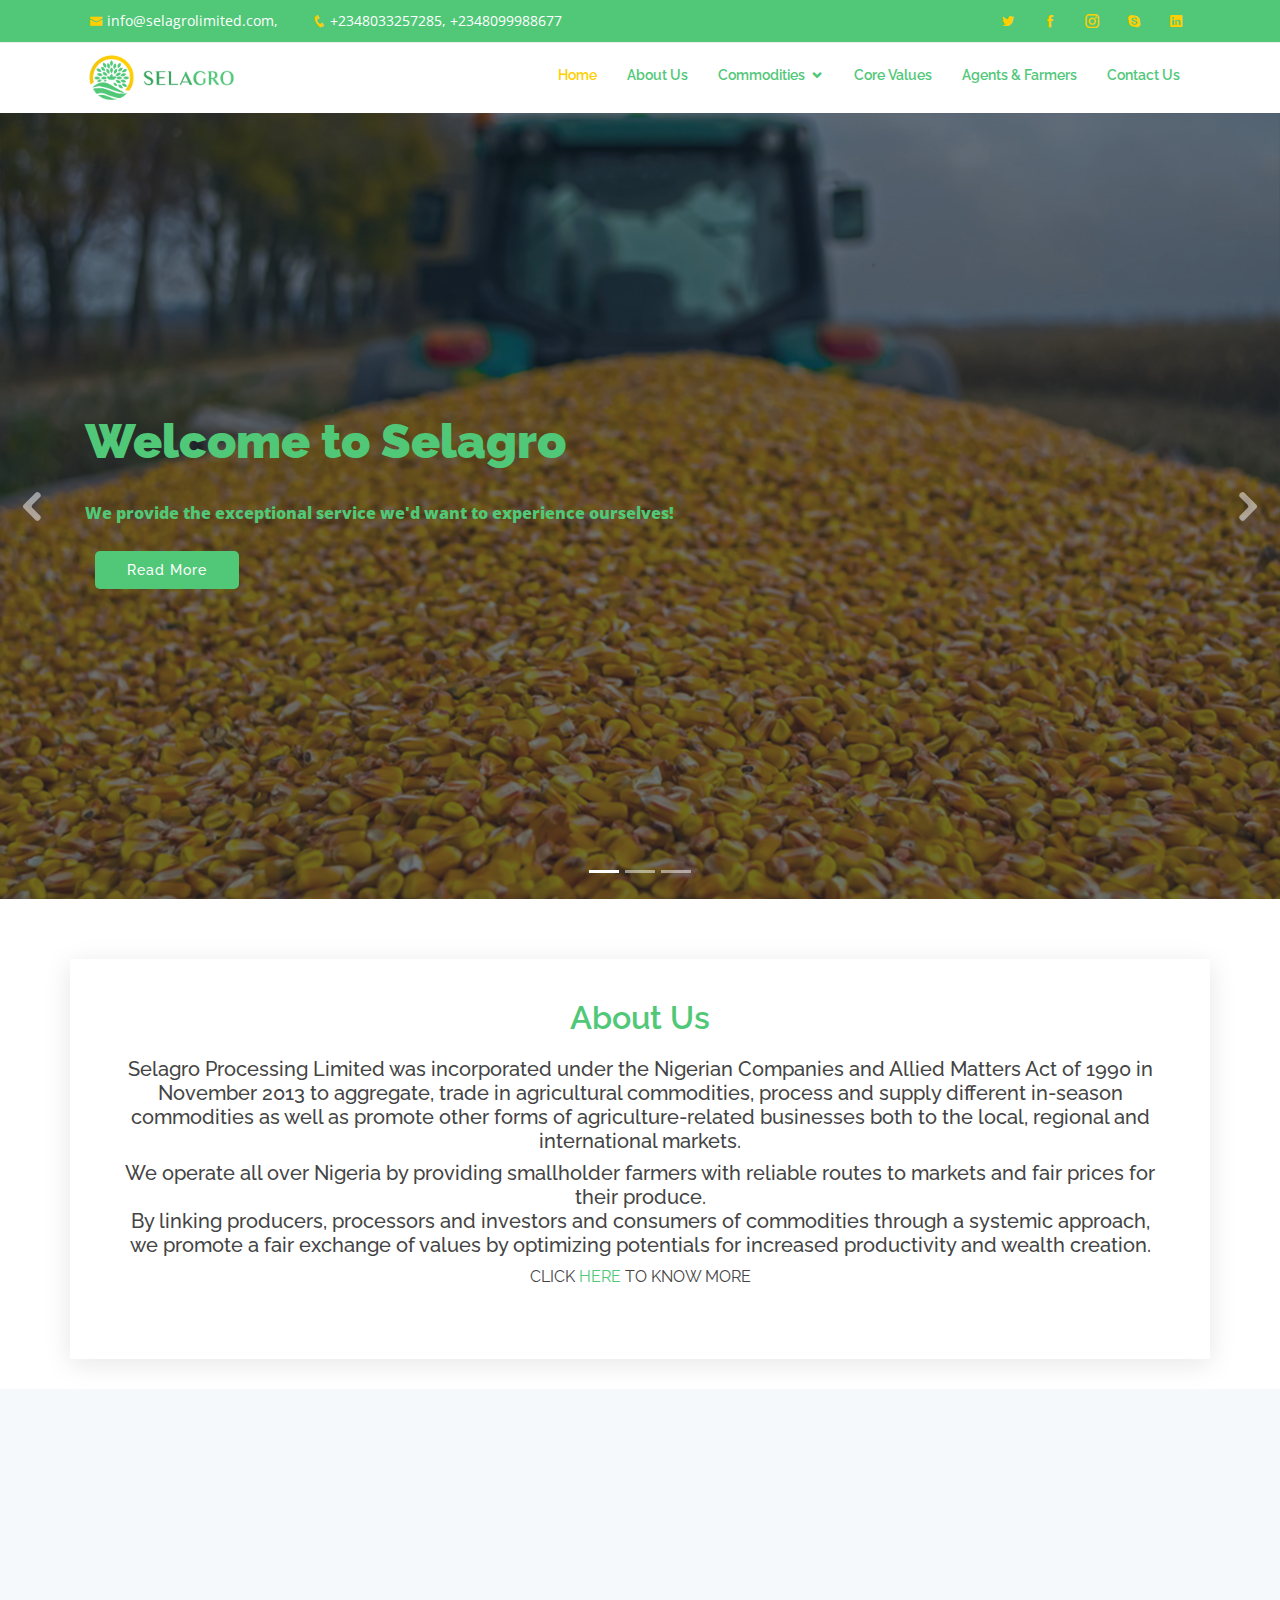
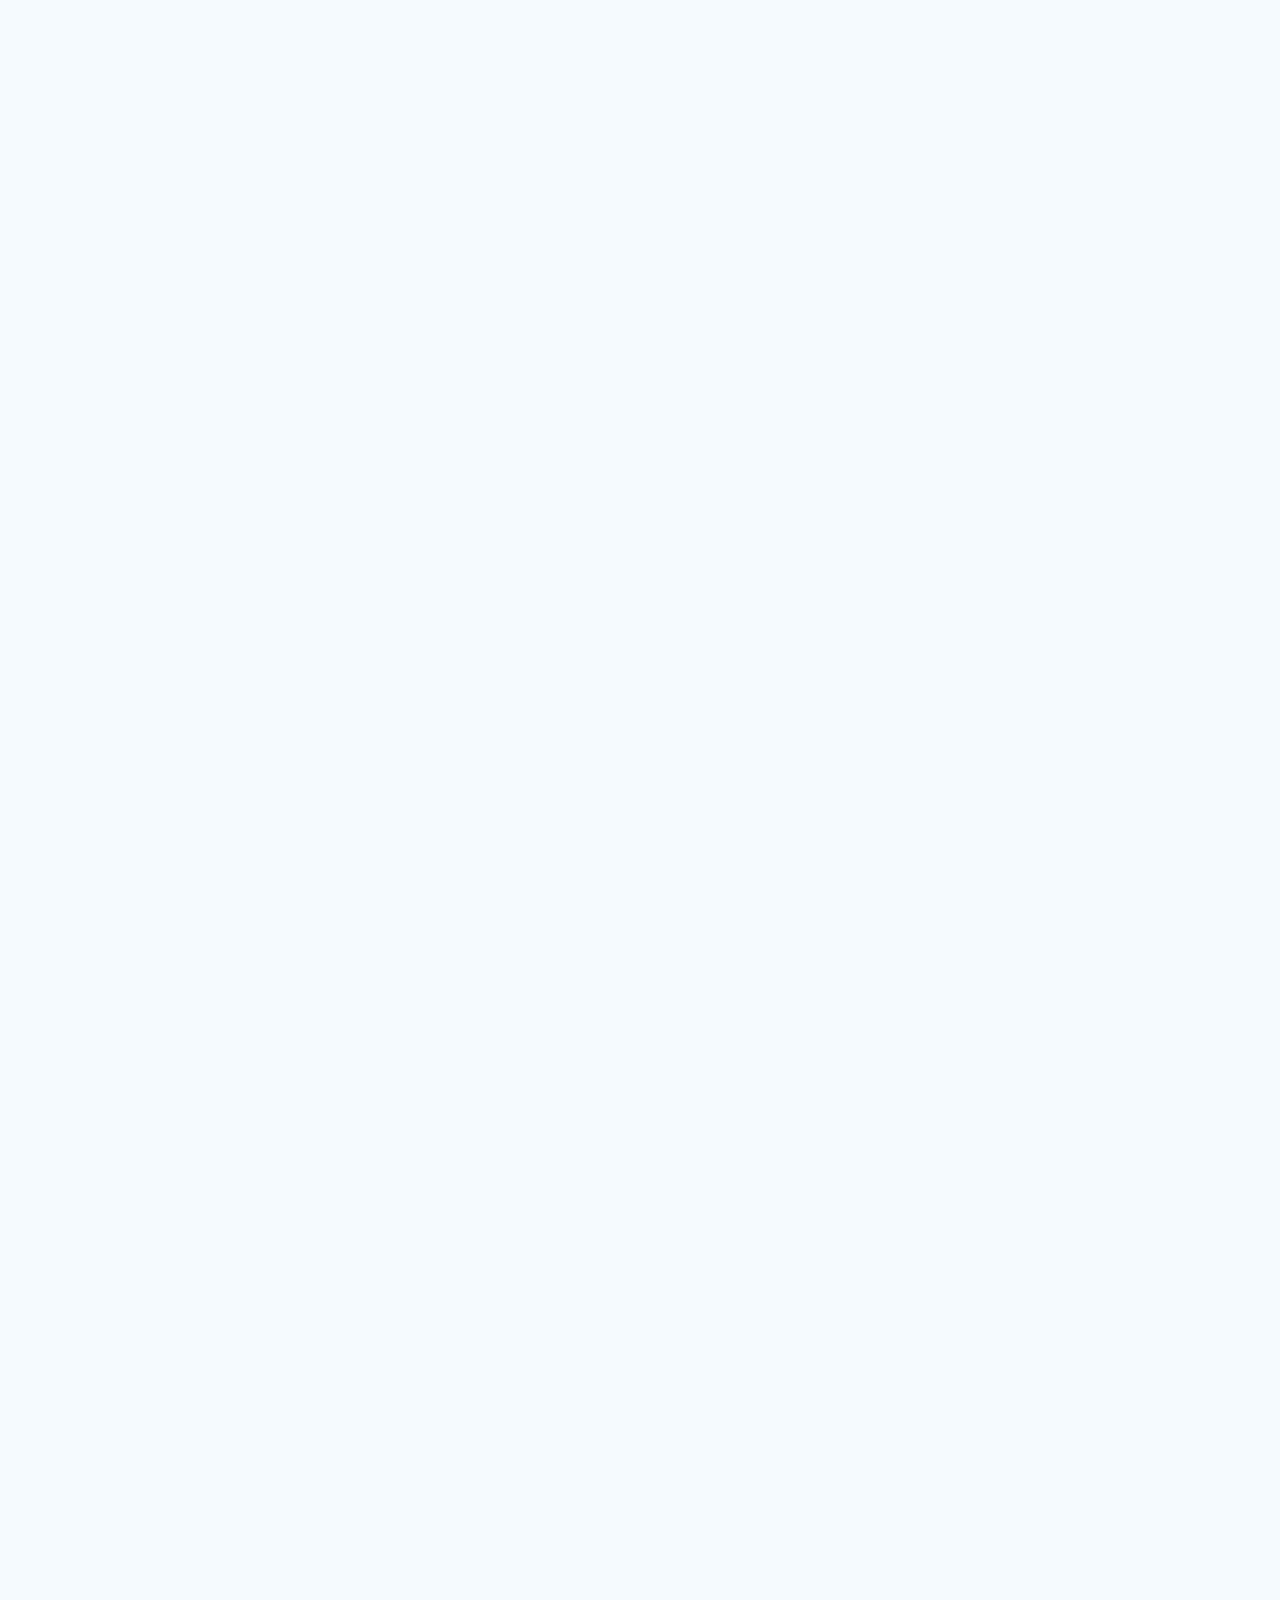
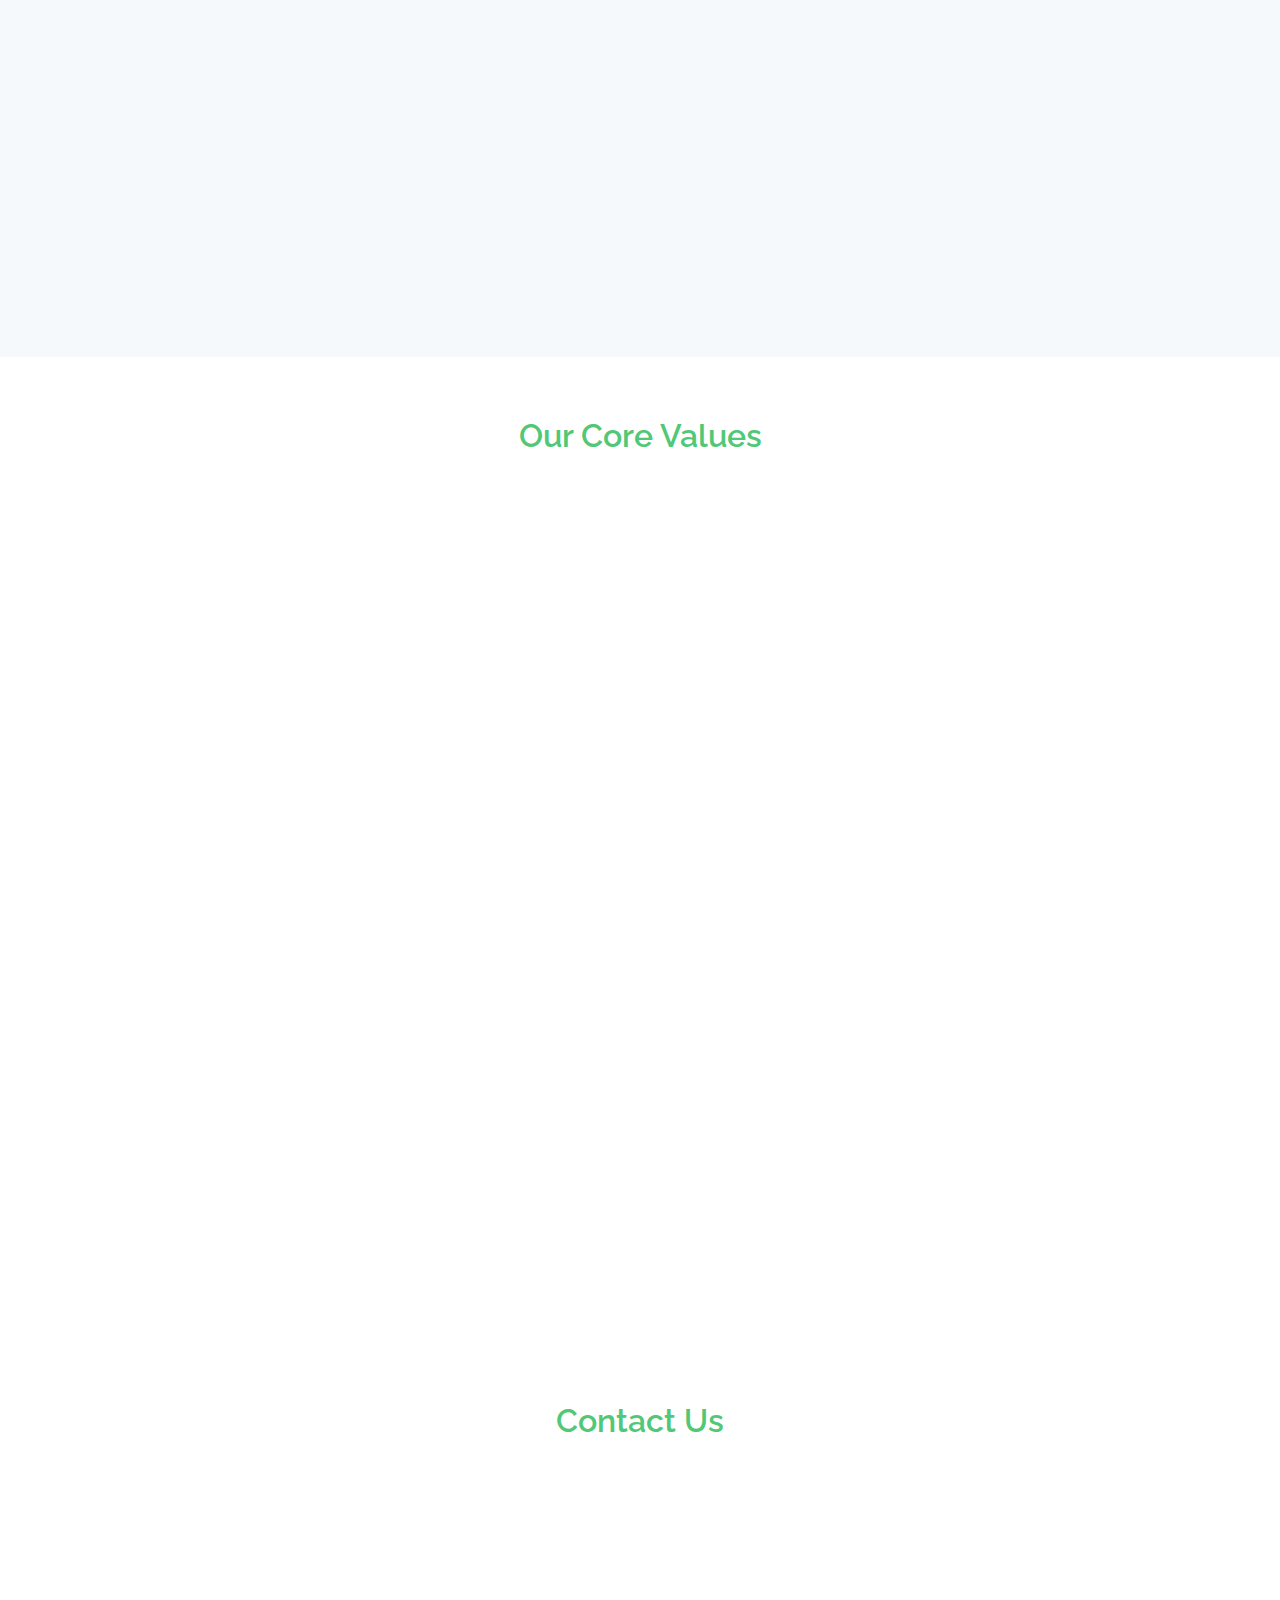
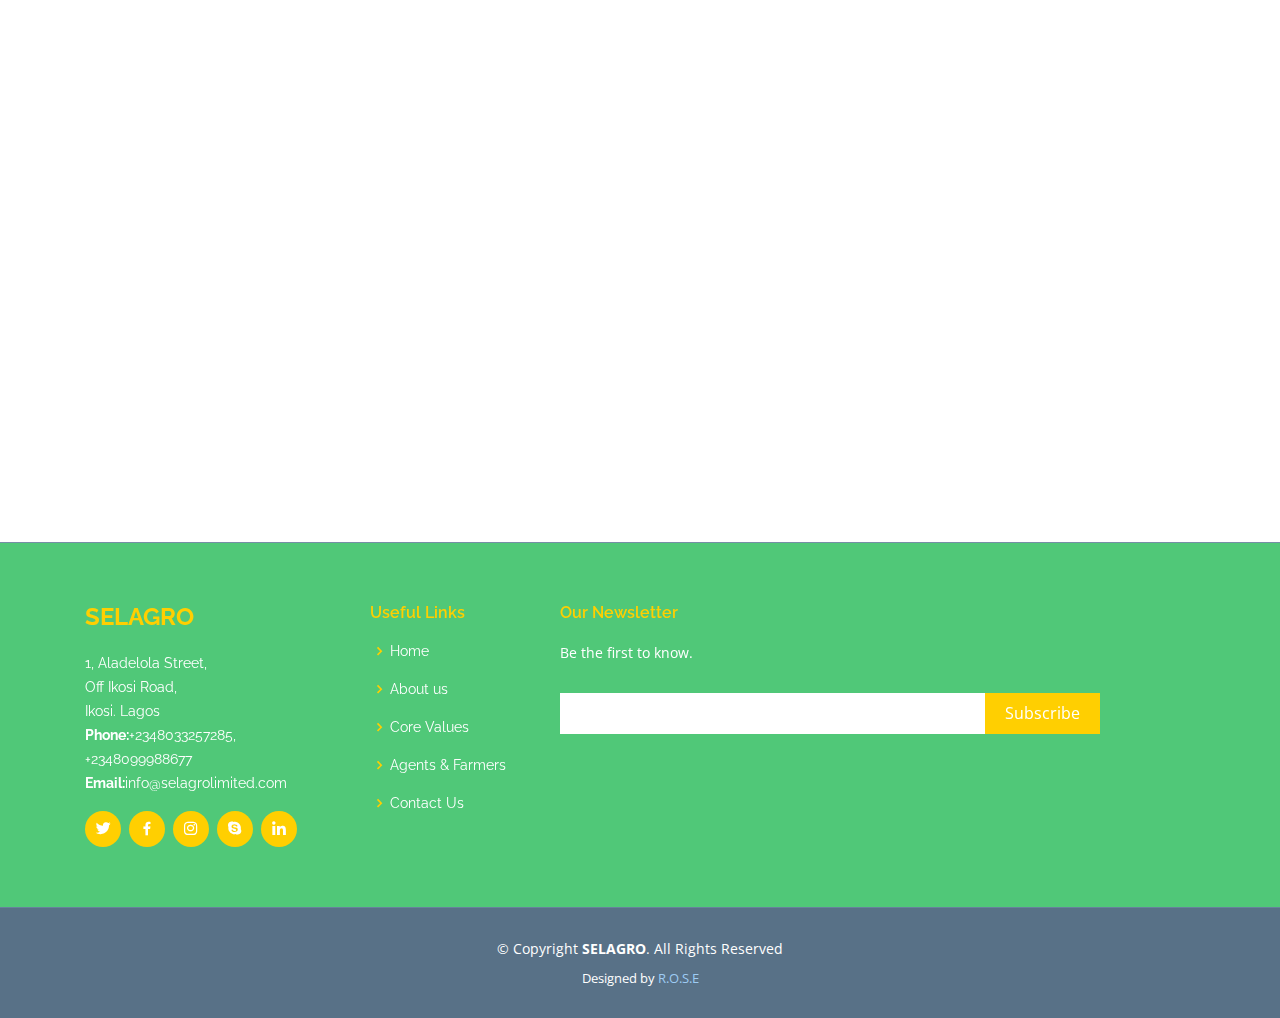
<file: index.html>
<!DOCTYPE html>
<html lang="en">

<head>
  <meta charset="utf-8">
  <meta content="width=device-width, initial-scale=1.0" name="viewport">

  <title>Selagro Limited</title>
  <meta content="" name="descriptison">
  <meta content="" name="keywords">

  <!-- Favicons -->
  <link href="assets/img/selagro.jpg" rel="icon">
  <link href="assets/img/selagro.jpg" rel="apple-touch-icon">

  <!-- Google Fonts -->
  <link
    href="https://fonts.googleapis.com/css?family=Open+Sans:300,300i,400,400i,600,600i,700,700i|Raleway:300,300i,400,400i,600,600i,700,700i,900"
    rel="stylesheet">

  <!-- Vendor CSS Files -->
  <link href="assets/vendor/bootstrap/css/bootstrap.min.css" rel="stylesheet">
  <link href="assets/vendor/icofont/icofont.min.css" rel="stylesheet">
  <link href="assets/vendor/boxicons/css/boxicons.min.css" rel="stylesheet">
  <link href="assets/vendor/animate.css/animate.min.css" rel="stylesheet">
  <link href="assets/vendor/venobox/venobox.css" rel="stylesheet">
  <link href="assets/vendor/aos/aos.css" rel="stylesheet">

  <!-- Template Main CSS File -->
  <link href="assets/css/style.css" rel="stylesheet">



<body>

  <!-- ======= Top Bar ======= -->
  <section id="topbar" class="d-none d-lg-block">
    <div class="container clearfix">
      <div class="contact-info float-left">
        <i class="icofont-envelope"></i><a href="mailto:contact@example.com">info@selagrolimited.com,</a>
        <i class="icofont-phone"></i><span style="color: white;">+2348033257285, +2348099988677</span>
      </div>
      <div class="social-links float-right">
        <a href="#" class="twitter"><i class="icofont-twitter"></i></a>
        <a href="#" class="facebook"><i class="icofont-facebook"></i></a>
        <a href="#" class="instagram"><i class="icofont-instagram"></i></a>
        <a href="#" class="skype"><i class="icofont-skype"></i></a>
        <a href="#" class="linkedin"><i class="icofont-linkedin"></i></i></a>
      </div>
    </div>
  </section>

  <!-- ======= Header ======= -->
  <header id="header">
    <div class="container">

      <div class="logo float-left">
        <!-- <h1 class="text-light"><a href="index.html"><span>SELAGRO</span></a></h1> -->
        <!-- Uncomment below if you prefer to use an image logo -->
        <a href="index.html"><img src="assets/img/Logo.png" alt="" class="img-fluid"></a>
      </div>

      <nav class="nav-menu float-right d-none d-lg-block">
        <ul>
          <li class="active"><a href="#header">Home</a></li>
          <li><a href="about.html">About Us</a></li>
          <li class="drop-down"><a href="">Commodities</a>
            <ul>
              <li><a href="Oilseeds.html">Oilseeds</a></li>
              <li><a href="spices.html">Spices</a>
              </li>
              <li><a href="treecrops.html">Tree Crops</a></li>
              <li><a href="cereals.html">Cereals</a></li>
              <li><a href="pulses.html">Pulses</a></li>
              <li><a href="herbs.html">Herbs</a></li>
              <li><a href="Fuel.html">Fuels</a></li>
            </ul>
          </li>
          <li><a href="#service">Core Values</a></li>
          <li><a href="forms.html">Agents & Farmers</a></li>
          <li><a href="#contact">Contact Us</a></li>
        </ul>
      </nav>
      <!-- .nav-menu -->
 
    </div>
  </header><!-- End Header -->
  <!-- ======= Hero Section ======= -->
  <section id="hero">
    <div class="hero-container">
      <div id="heroCarousel" class="carousel slide carousel-fade" data-ride="carousel">

        <ol class="carousel-indicators" id="hero-carousel-indicators"></ol>

        <div class="carousel-inner" role="listbox">

          <!-- Slide 1 -->
          <div class="carousel-item active" style="background-image: url('assets/img/slide/slide-1.jpg');">
            <div class="carousel-container">
              <div class="carousel-content container">
                <h2 class="animated fadeInDown">Welcome to <span>Selagro</span></h2>
                <p class="animated fadeInUp">We provide the exceptional service we'd want to experience ourselves!</p>
                <a href="#about" class="btn-get-started animated fadeInUp scrollto">Read More</a>
              </div>
            </div>
          </div>

          <!-- Slide 2 -->
          <div class="carousel-item" style="background-image: url('assets/img/slide/slide-3.jpg');">
            <div class="carousel-container">
              <div class="carousel-content container">
                <h2 class="animated fadeInDown">Welcome to <span>Selagro</span></h2>
                <p class="animated fadeInUp">We are creating opportunities for
                  everyone in the commodities ecosystem</p>
                <a href="#about" class="btn-get-started animated fadeInUp scrollto">Read More</a>
              </div>
            </div>
          </div>

          <!-- Slide 3 -->
          <div class="carousel-item" style="background-image: url('assets/img/slide/slide-2.jpg');">
            <div class="carousel-container">
              <div class="carousel-content container">
                <h2 class="animated fadeInDown">Welcome to <span>Selagro</span></h2>
                <p class="animated fadeInUp">Connecting demand and supply!</p>
                <a href="#about" class="btn-get-started animated fadeInUp scrollto">Read More</a>
              </div>
            </div>
          </div>

        </div>

        <a class="carousel-control-prev" href="#heroCarousel" role="button" data-slide="prev">
          <span class="carousel-control-prev-icon icofont-rounded-left" aria-hidden="true"></span>
          <span class="sr-only">Previous</span>
        </a>
        <a class="carousel-control-next" href="#heroCarousel" role="button" data-slide="next">
          <span class="carousel-control-next-icon icofont-rounded-right" aria-hidden="true"></span>
          <span class="sr-only">Next</span>
        </a>

      </div>
    </div>
  </section>

  <!-- End Hero -->


  
  <main id="main">

    <!-- ======= About Us Section ======= -->
    <section id="about" class="about">
      <div class="container">

        <div class="row no-gutters">
          <div class="col-lg-12 d-flex flex-column justify-content-center about-content">

            <div class="section-title">
              <h2>About Us</h2>
              <h5>Selagro Processing Limited was incorporated under the Nigerian Companies and Allied Matters Act of 1990 in November 2013 to aggregate, trade in agricultural commodities, process and supply different in-season commodities as well as promote other forms of agriculture-related businesses both to the local, regional and international markets.</h5>
              <h5>We operate all over Nigeria by providing smallholder farmers with reliable routes to markets and fair prices for their produce. <Br>By linking producers, processors and investors and consumers of commodities through a systemic approach, we promote a fair exchange of values by optimizing potentials for increased productivity and wealth creation.  
              </h5>
              <p>CLICK <a href="about.html" style="color: #50c878;">HERE</a> TO KNOW MORE</p>
            </div>

          </div>
        </div>

      </div>
    </section><!-- End About Us Section -->

    <!-- ======= About Lists Section ======= -->
    <!-- <section class="about-lists">
      <div class="container">
        <div class="section-title">
          <h2>Our Commodities</h2>
        </div>

        <div class="row no-gutters">

          <div class="col-lg-4 col-md-6 content-item" data-aos="fade-up" style="background-image: url('assets/img/cashew.jpg');">
            <span>01</span>
            <h4>Cashew</h4>
          </div>

          <div class="col-lg-4 col-md-6 content-item" data-aos="fade-up" data-aos-delay="100" style="background-image: url('assets/img/shea.jpg');">
            <span>02</span>
            <h4>Shea Nuts</h4>
          </div>

          <div class="col-lg-4 col-md-6 content-item" data-aos="fade-up" data-aos-delay="200"  style="background-image: url('assets/img/ginger.jpeg');" >
            <span>03</span>
            <h4>Split Dry Ginger</h4>
          </div>

          <div class="col-lg-4 col-md-6 content-item" data-aos="fade-up" data-aos-delay="300"  style="background-image: url('assets/img/hibiscus.jpg');" >
            <span>04</span>
            <h4>Dry Hibiscus Flower</h4>
          </div>

          <div class="col-lg-4 col-md-6 content-item" data-aos="fade-up" data-aos-delay="400"  style="background-image: url('assets/img/sesame.jpg');">
            <span>05</span>
            <h4>Sesame Seed</h4>
          </div>

          <div class="col-lg-4 col-md-6 content-item" data-aos="fade-up" data-aos-delay="500"  style="background-image: url('assets/img/maize.jpg');">
            <span>06</span>
            <h4>Maize and Soya</h4>
          </div>

        </div>

      </div>
    </section> -->


    <section id="portfolio" class="portfolio section-bg">
      <div class="container" data-aos="fade-up" data-aos-delay="100">

        <div class="section-title">
          <h2>Our Commodities</h2>
          <p>Our list of commodities as it relates to our markets and region are as follows: </p>
        </div>

        <div class="row">
          <div class="col-lg-12">
            <ul id="portfolio-flters">
              <li data-filter="*" class="filter-active">All</li>
              <li data-filter=".oil-seeds">Oil seeds</li>
              <li data-filter=".tree-crop">Tree Crops</li>
              <li data-filter=".spices">Spices</li>
              <li data-filter=".cereals">Cereals</li>
              <li data-filter=".pulses">pulses</li>
              <li data-filter=".herbs">Herbs</li>
              <li data-filter=".Fuel">Fuel</li>
            </ul>
          </div>
        </div>

        <div class="row portfolio-container">

          <div class="col-lg-4 col-md-6 portfolio-item tree-crop">
            <div class="portfolio-wrap">
              <img src="assets/img/cashew.jpg" class="img-fluid" alt="">
              <div class="portfolio-info">
                <h4>Raw cashew Nut</h4>
                <div class="portfolio-links">
                  <a href="assets/img/cashew.jpg" data-gall="portfolioGallery" class="venobox" title="Cashew"><i
                      class="icofont-eye"></i></a>
                  <a href="treecrops.html" title="More Details"><i class="icofont-external-link"></i></a>
                </div>
              </div>
            </div>
          </div>

          <div class="col-lg-4 col-md-6 portfolio-item oil-seeds">
            <div class="portfolio-wrap">
              <img src="assets/img/For Web/Sesame-Seed.jpg" class="img-fluid" alt="">
              <div class="portfolio-info">
                <h4>Sesame Seed</h4>
                <div class="portfolio-links">
                  <a href="assets/img/For Web/Sesame-Seed.jpg" data-gall="portfolioGallery" class="venobox" title="Sesame Seed"><i
                      class="icofont-eye"></i></a>
                  <a href="Oilseeds.html" title="More Details"><i class="icofont-external-link"></i></a>
                </div>
              </div>
            </div>
          </div>

          <div class="col-lg-4 col-md-6 portfolio-item cereals">
            <div class="portfolio-wrap">
              <img src="assets/img/For Web/Sorghum.jpg" class="img-fluid" alt="">
              <div class="portfolio-info">
                <h4>Sorghum</h4>
                <div class="portfolio-links">
                  <a href="assets/img/For Web/Sorghum.jpg" data-gall="portfolioGallery" class="venobox" title="Sesame Seed"><i
                      class="icofont-eye"></i></a>
                  <a href="cereals.html" title="More Details"><i class="icofont-external-link"></i></a>
                </div>
              </div>
            </div>
          </div>

          <div class="col-lg-4 col-md-6 portfolio-item pulses">
            <div class="portfolio-wrap">
              <img src="assets/img/For Web/Mungbeans.jpg" class="img-fluid" alt="">
              <div class="portfolio-info">
                <h4>Mungbeans</h4>
                <div class="portfolio-links">
                  <a href="assets/img/For Web/Mungbeans.jpg" data-gall="portfolioGallery" class="venobox" title="Sesame Seed"><i
                      class="icofont-eye"></i></a>
                  <a href="pulses.html" title="More Details"><i class="icofont-external-link"></i></a>
                </div>
              </div>
            </div>
          </div>

          <div class="col-lg-4 col-md-6 portfolio-item pulses">
            <div class="portfolio-wrap">
              <img src="assets/img/cowpea.png" class="img-fluid" alt="">
              <div class="portfolio-info">
                <h4>Cowpea</h4>
                <div class="portfolio-links">
                  <a href="assets/img/cowpea.png" data-gall="portfolioGallery" class="venobox" title="Sesame Seed"><i
                      class="icofont-eye"></i></a>
                  <a href="pulses.html" title="More Details"><i class="icofont-external-link"></i></a>
                </div>
              </div>
            </div>
          </div>

          <div class="col-lg-4 col-md-6 portfolio-item tree-crop">
            <div class="portfolio-wrap">
              <img src="assets/img/For Web/Sheanut.jpg" class="img-fluid" alt="">
              <div class="portfolio-info">
                <h4>Sheanut</h4>
                <div class="portfolio-links">
                  <a href="assets/img/For Web/Sheanut.jpg" data-gall="portfolioGallery" class="venobox" title="Sesame Seed"><i
                      class="icofont-eye"></i></a>
                  <a href="treecrops.html" title="More Details"><i class="icofont-external-link"></i></a>
                </div>
              </div>
            </div>
          </div>

          <div class="col-lg-4 col-md-6 portfolio-item tree-crop">
            <div class="portfolio-wrap">
              <img src="assets/img/For Web/Cocoa.jpg" class="img-fluid" alt="">
              <div class="portfolio-info">
                <h4>Cocoa</h4>
                <div class="portfolio-links">
                  <a href="assets/img/For Web/Cocoa.jpg" data-gall="portfolioGallery" class="venobox"
                    title="Sesame Seed"><i class="icofont-eye"></i></a>
                  <a href="treecrops.html" title="More Details"><i class="icofont-external-link"></i></a>
                </div>
              </div>
            </div>
          </div>

          <div class="col-lg-4 col-md-6 portfolio-item oil-seeds">
            <div class="portfolio-wrap">
              <img src="assets/img/For Web/Soybeans.jpg" class="img-fluid" alt="">
              <div class="portfolio-info">
                <h4>Soybeans</h4>
                <div class="portfolio-links">
                  <a href="assets/img/For Web/Soybeans.jpg" data-gall="portfolioGallery" class="venobox" title="Sesame Seed"><i
                      class="icofont-eye"></i></a>
                  <a href="Oilseeds.html" title="More Details"><i class="icofont-external-link"></i></a>
                </div>
              </div>
            </div>
          </div>

          <div class="col-lg-4 col-md-6 portfolio-item Fuel">
            <div class="portfolio-wrap">
              <img src="assets/img/charcoal.png" class="img-fluid" alt="">
              <div class="portfolio-info">
                <h4>Charcoal</h4>
                <div class="portfolio-links">
                  <a href="assets/img/charcoal.png" data-gall="portfolioGallery" class="venobox" title="Sesame Seed"><i
                      class="icofont-eye"></i></a>
                  <a href="Fuel.html" title="More Details"><i class="icofont-external-link"></i></a>
                </div>
              </div>
            </div>
          </div>

          <div class="col-lg-4 col-md-6 portfolio-item oil-seeds">
            <div class="portfolio-wrap">
              <img src="assets/img/cassia.jpg" class="img-fluid" alt="">
              <div class="portfolio-info">
                <h4>Cassia Tora Seed</h4>
                <div class="portfolio-links">
                  <a href="assets/img/cassia.jpg" data-gall="portfolioGallery" class="venobox" title="Cassia Seed"><i
                      class="icofont-eye"></i></a>
                  <a href="#" title="More Details"><i class="icofont-external-link"></i></a>
                </div>
              </div>
            </div>
          </div>



          <div class="col-lg-4 col-md-6 portfolio-item cereals">
            <div class="portfolio-wrap">
              <img src="assets/img/For Web/Millet.jpg" class="img-fluid" alt="">
              <div class="portfolio-info">
                <h4>Millet</h4>
                <div class="portfolio-links">
                  <a href="assets/img/For Web/Millet.jpg" data-gall="portfolioGallery" class="venobox" title="Cotton Seed"><i
                      class="icofont-eye"></i></a>
                  <a href="cereals.html" title="More Details"><i class="icofont-external-link"></i></a>
                </div>
              </div>
            </div>
          </div>

          <div class="col-lg-4 col-md-6 portfolio-item oil-seeds">
            <div class="portfolio-wrap">
              <img src="assets/img/For Web/Groundnut.jpg" class="img-fluid" alt="">
              <div class="portfolio-info">
                <h4>Groundnut</h4>
                <div class="portfolio-links">
                  <a href="assets/img/For Web/Groundnut.jpg" data-gall="portfolioGallery" class="venobox" title="groundnut"><i
                      class="icofont-eye"></i></a>
                  <a href="#" title="More Details"><i class="icofont-external-link"></i></a>
                </div>
              </div>
            </div>
          </div>

          <div class="col-lg-4 col-md-6 portfolio-item tree-crop">
            <div class="portfolio-wrap">
              <img src="assets/img/For Web/Gum-Arabic.jpg" class="img-fluid" alt="">
              <div class="portfolio-info">
                <h4>Gum Arabic</h4>
                <div class="portfolio-links">
                  <a href="assets/img/For Web/Gum-Arabic.jpg" data-gall="portfolioGallery" class="venobox" title="Gum Arabic"><i
                      class="icofont-eye"></i></a>
                  <a href="treecrops.html" title="More Details"><i class="icofont-external-link"></i></a>
                </div>
              </div>
            </div>
          </div>

          <div class="col-lg-4 col-md-6 portfolio-item spices">
            <div class="portfolio-wrap">
              <img src="assets/img/image34.png" class="img-fluid" alt="">
              <div class="portfolio-info">
                <h4>Turmeric Finger</h4>
                <div class="portfolio-links">
                  <a href="assets/img/image34.png" data-gall="portfolioGallery" class="venobox" title="Turmeric"><i
                      class="icofont-eye"></i></a>
                  <a href="#" title="More Details"><i class="icofont-external-link"></i></a>
                </div>
              </div>
            </div>
          </div>

          <div class="col-lg-4 col-md-6 portfolio-item herbs">
            <div class="portfolio-wrap">
              <img src="assets/img/For Web/Dried-Hibiscus-Flower.jpg" class="img-fluid" alt="">
              <div class="portfolio-info">
                <h4>Dried Hibiscus Flower</h4>
                <div class="portfolio-links">
                  <a href="assets/img/For Web/Dried-Hibiscus-Flower.jpg" data-gall="portfolioGallery" class="venobox" title="Hibiscus"><i
                      class="icofont-eye"></i></a>
                  <a href="herbs.html" title="More Details"><i class="icofont-external-link"></i></a>
                </div>
              </div>
            </div>
          </div>


          <div class="col-lg-4 col-md-6 portfolio-item herbs">
            <div class="portfolio-wrap">
              <img src="assets/img/image28.jpg" class="img-fluid" alt="">
              <div class="portfolio-info">
                <h4>Moringa leaves</h4>
                <div class="portfolio-links">
                  <a href="assets/img/image28.jpg" data-gall="portfolioGallery" class="venobox" title="Hibiscus"><i
                      class="icofont-eye"></i></a>
                  <a href="herbs.html" title="More Details"><i class="icofont-external-link"></i></a>
                </div>
              </div>
            </div>
          </div>

          <div class="col-lg-4 col-md-6 portfolio-item Fuel">
            <div class="portfolio-wrap">
              <img src="assets/img/Palm-kernel.jpg" class="img-fluid" alt="">
              <div class="portfolio-info">
                <h4>Palm Kernel Shells</h4>
                <div class="portfolio-links">
                  <a href="assets/img/Palm-kernel.jpg" data-gall="portfolioGallery" class="venobox"
                    title="Web 3"><i class="icofont-eye"></i></a>
                  <a href="Fuel.html" title="More Details"><i class="icofont-external-link"></i></a>
                </div>
              </div>
            </div>
          </div>


          <div class="col-lg-4 col-md-6 portfolio-item spices">
            <div class="portfolio-wrap">
              <img src="assets/img/For Web/Dried-Chilli-Pepper.jpg" class="img-fluid" alt="">
              <div class="portfolio-info">
                <h4>Dried chilli pepper</h4>
                <div class="portfolio-links">
                  <a href="assets/img/For Web/Dried-Chilli-Pepper.jpg" data-gall="portfolioGallery" class="venobox" title="Web 3"><i
                      class="icofont-eye"></i></a>
                  <a href="spices.html" title="More Details"><i class="icofont-external-link"></i></a>
                </div>
              </div>
            </div>
          </div>

          <div class="col-lg-4 col-md-6 portfolio-item spices">
            <div class="portfolio-wrap">
              <img src="assets/img/image7.jpg" class="img-fluid" alt="">
              <div class="portfolio-info">
                <h4>Onion flakes and powder</h4>
                <div class="portfolio-links">
                  <a href="assets/img/image7.jpg" data-gall="portfolioGallery" class="venobox" title="Web 3"><i
                      class="icofont-eye"></i></a>
                  <a href="spices.html" title="More Details"><i class="icofont-external-link"></i></a>
                </div>
              </div>
            </div>
          </div>

          <div class="col-lg-4 col-md-6 portfolio-item">
            <div class="portfolio-wrap">
              <img src="assets/img/ginger.jpg" class="img-fluid" alt="">
              <div class="portfolio-info">
                <h4>Split dried ginger</h4>
                <div class="portfolio-links">
                  <a href="assets/img/ginger.jpg" data-gall="portfolioGallery" class="venobox" title="Web 3"><i
                      class="icofont-eye"></i></a>
                  <a href="spices.html" title="More Details"><i class="icofont-external-link"></i></a>
                </div>
              </div>
            </div>
          </div>

        </div>

      </div>
    </section>
    <!-- End Our Portfolio Section -->


    <!-- ======= Counts Section ======= -->
    <!-- <section class="counts section-bg">
      <div class="container">

        <div class="row">

          <div class="col-lg-3 col-md-6 text-center" data-aos="fade-up">
            <div class="count-box">
              <i class="icofont-simple-smile" style="color: #20b38e;"></i>
              <span data-toggle="counter-up">232</span>
              <p>Happy Clients</p>
            </div>
          </div>

          <div class="col-lg-3 col-md-6 text-center" data-aos="fade-up" data-aos-delay="200">
            <div class="count-box">
              <i class="icofont-document-folder" style="color: #c042ff;"></i>
              <span data-toggle="counter-up">521</span>
              <p>Projects</p>
            </div>
          </div>

          <div class="col-lg-3 col-md-6 text-center" data-aos="fade-up" data-aos-delay="400">
            <div class="count-box">
              <i class="icofont-live-support" style="color: #46d1ff;"></i>
              <span data-toggle="counter-up">1,463</span>
              <p>Hours Of Support</p>
            </div>
          </div>

          <div class="col-lg-3 col-md-6 text-center" data-aos="fade-up" data-aos-delay="600">
            <div class="count-box">
              <i class="icofont-users-alt-5" style="color: #ffb459;"></i>
              <span data-toggle="counter-up">15</span>
              <p>Hard Workers</p>
            </div>
          </div>

        </div>

      </div>
    </section>End Counts Section -->

    <!-- ======= Services Section ======= -->
    <section id="service" class="services">
      <div class="container">

        <div class="section-title">
          <h2>Our Core Values</h2>
        </div>

        <div class="row">
          <div class="col-lg-4 col-md-6 icon-box" data-aos="fade-up">
            <div class="icon"><i class="icofont-farmer"></i></div>
            <h4 class="title"><a href="">Relationships</a></h4>
            <p class="description">Agriculture is a people business. The company strives to connect small farmers in the
              industry to share knowledge, resources and grow together. Therefore, we encourage partnership,
              volunteerism, and mentorship among the stakeholders along the value chain of our products.</p>
          </div>
          <div class="col-lg-4 col-md-6 icon-box" data-aos="fade-up" data-aos-delay="100">
            <div class="icon"><i class="icofont-people"></i></div>
            <h4 class="title"><a href="">Service</a></h4>
            <p class="description">The company focuses on serving Individuals in the general community. The effort is
              through the creation of a reliable market with high-quality farm products that create satisfaction to both
              the consumers and smallholder farmers.</p>
          </div>
          <div class="col-lg-4 col-md-6 icon-box" data-aos="fade-up" data-aos-delay="200">
            <div class="icon"><i class="icofont-learn"></i></div>
            <h4 class="title"><a href=""></a>Training & Development</h4>
            <p class="description">Agriculture is constantly evolving, and we want to meet the challenges of a changing
              world by promoting Continual education and training to build on our talents and develop new skills on the
              best use of available resources among the members of the company's value chain.
            </p>
          </div>
          <div class="col-lg-4 col-md-6 icon-box" data-aos="fade-up" data-aos-delay="300">
            <div class="icon"><i class="icofont-industries-4"></i></div>
            <h4 class="title"><a href="">Industry Advocacy</a></h4>
            <p class="description">The best way to help people understand the role of women in agriculture and the life
              sciences is to share information. We equip our members to be advocates of our industry and ensure members
              (Majority women) receive sustainable Income from the best farming practice, which encourages more food
              production</p>
          </div>
          <div class="col-lg-4 col-md-6 icon-box" data-aos="fade-up" data-aos-delay="400">
            <div class="icon"><i class="icofont-love"></i></div>
            <h4 class="title"><a href="">Shared Passion</a></h4>
            <p class="description">We have all chosen our respective careers because we are excited and energized to be
              involved in agriculture and make a difference. This shared passion runs as a common thread that unites us
              with all other farmers in the industry.</p>
          </div>
          <div class="col-lg-4 col-md-6 icon-box" data-aos="fade-up" data-aos-delay="500">
            <div class="icon"><i class="icofont-earth"></i></div>
            <h4 class="title"><a href="">Enviroment</a></h4>
            <p class="description">The ability to feed the future is vested on the proper conservation of the land and
              environment we are living in today. Biodiversity Conservation measures are part of our agriculture
              practices.
            </p>
          </div>
        </div>

      </div>
    </section>
    <!-- End Services Section -->

   

    <!-- ======= Contact Us Section ======= -->
    <section id="contact" class="contact">
      <div class="container">

        <div class="section-title">
          <h2>Contact Us</h2>
        </div>

        <div class="row">

          <div class="col-lg-6 d-flex align-items-stretch" data-aos="fade-up">
            <div class="info-box">
              <i class="bx bx-map"></i>
              <h3>Our Address</h3>
              <p>1, Aladelola Street Off Ikosi Road Ikosi,Lagos.</p>
            </div>
          </div>

          <div class="col-lg-3 d-flex align-items-stretch" data-aos="fade-up" data-aos-delay="100">
            <div class="info-box">
              <i class="bx bx-envelope"></i>
              <h3>Email Us</h3>
              <p>info@selagrolimited.com</p>
            </div>
          </div>

          <div class="col-lg-3 d-flex align-items-stretch" data-aos="fade-up" data-aos-delay="200">
            <div class="info-box ">
              <i class="bx bx-phone-call"></i>
              <h3>Call Us</h3>
              <p> +2348033257285,<br> +2348099988677</p>
            </div>
          </div>

          <div class="col-lg-12" data-aos="fade-up" data-aos-delay="300">
            <form action="forms/contact.php" method="post" role="form" class="php-email-form">
              <div class="form-row">
                <div class="col-lg-6 form-group">
                  <input type="text" name="name" class="form-control" id="name" placeholder="Your Name"
                    data-rule="minlen:4" data-msg="Please enter at least 4 chars" />
                  <div class="validate"></div>
                </div>
                <div class="col-lg-6 form-group">
                  <input type="email" class="form-control" name="email" id="email" placeholder="Your Email"
                    data-rule="email" data-msg="Please enter a valid email" />
                  <div class="validate"></div>
                </div>
              </div>
              <div class="form-group">
                <input type="text" class="form-control" name="subject" id="subject" placeholder="Subject"
                  data-rule="minlen:4" data-msg="Please enter at least 8 chars of subject" />
                <div class="validate"></div>
              </div>
              <div class="form-group">
                <textarea class="form-control" name="message" rows="5" data-rule="required"
                  data-msg="Please write something for us" placeholder="Message"></textarea>
                <div class="validate"></div>
              </div>
              <div class="mb-3">
                <div class="loading">Loading</div>
                <div class="error-message"></div>
                <div class="sent-message">Your message has been sent. Thank you!</div>
              </div>
              <div class="text-center"><button type="submit">Send Message</button></div>
            </form>
          </div>

        </div>

      </div>
    </section><!-- End Contact Us Section -->

  </main><!-- End #main -->

  <!-- ======= Footer ======= -->
  <footer id="footer">
    <div class="footer-top">
      <div class="container">
        <div class="row">

          <div class="col-lg-3 col-md-6 footer-info">
            <h3>SELAGRO</h3>
            <p>
              1, Aladelola Street,<br>
              Off Ikosi Road,<br>Ikosi. Lagos<br>
              <strong>Phone:</strong>+2348033257285, +2348099988677<br>
              <strong>Email:</strong>info@selagrolimited.com<br>
            </p>
            <div class="social-links mt-3">
              <a href="#" class="twitter"><i class="bx bxl-twitter"></i></a>
              <a href="#" class="facebook"><i class="bx bxl-facebook"></i></a>
              <a href="#" class="instagram"><i class="bx bxl-instagram"></i></a>
              <a href="#" class="google-plus"><i class="bx bxl-skype"></i></a>
              <a href="#" class="linkedin"><i class="bx bxl-linkedin"></i></a>
            </div>
          </div>

          <div class="col-lg-2 col-md-6 footer-links">
            <h4>Useful Links</h4>
            <ul>
              <li><i class="bx bx-chevron-right"></i> <a href="#header">Home</a></li>
              <li><i class="bx bx-chevron-right"></i> <a href="about.html">About us</a></li>
              <li><i class="bx bx-chevron-right"></i> <a href="#services">Core Values</a></li>
              <li><i class="bx bx-chevron-right"></i> <a href="forms.html">Agents & Farmers</a></li>
              <li><i class="bx bx-chevron-right"></i> <a href="#contact">Contact Us</a></li>
            </ul>
          </div>

          <!-- <div class="col-lg-3 col-md-6 footer-links">
            <h4>Our Services</h4>
            <ul>
              <li><i class="bx bx-chevron-right"></i> <a href="#">Web Design</a></li>
              <li><i class="bx bx-chevron-right"></i> <a href="#">Web Development</a></li>
              <li><i class="bx bx-chevron-right"></i> <a href="#">Product Management</a></li>
              <li><i class="bx bx-chevron-right"></i> <a href="#">Marketing</a></li>
              <li><i class="bx bx-chevron-right"></i> <a href="#">Graphic Design</a></li>
            </ul>
          </div> -->

          <div class="col-lg-6 col-md-6 footer-newsletter">
            <h4>Our Newsletter</h4>
            <p>Be the first to know.</p>
            <form action="" method="post">
              <input type="email" name="email"><input type="submit" value="Subscribe">
            </form>

          </div>

        </div>
      </div>
    </div>

    <div class="container">
      <div class="copyright">
        &copy; Copyright <strong><span>SELAGRO</span></strong>. All Rights Reserved
      </div>
      <div class="credits">
        Designed by <a href="">R.O.S.E</a>
      </div>
    </div>
  </footer><!-- End Footer -->

  <a href="#" class="back-to-top"><i class="icofont-simple-up"></i></a>

  <!-- Vendor JS Files -->
  <script src="assets/vendor/jquery/jquery.min.js"></script>
  <script src="assets/vendor/bootstrap/js/bootstrap.bundle.min.js"></script>
  <script src="assets/vendor/jquery.easing/jquery.easing.min.js"></script>
  <script src="assets/vendor/php-email-form/validate.js"></script>
  <script src="assets/vendor/jquery-sticky/jquery.sticky.js"></script>
  <script src="assets/vendor/venobox/venobox.min.js"></script>
  <script src="assets/vendor/waypoints/jquery.waypoints.min.js"></script>
  <script src="assets/vendor/counterup/counterup.min.js"></script>
  <script src="assets/vendor/isotope-layout/isotope.pkgd.min.js"></script>
  <script src="assets/vendor/aos/aos.js"></script>

  <!-- Template Main JS File -->
  <script src="assets/js/main.js"></script>

</body>

</html>
</file>
<file: assets/vendor/venobox/venobox.css>
/* ------ venobox.css --------*/
.vbox-overlay *, .vbox-overlay *:before, .vbox-overlay *:after{
    -webkit-backface-visibility: hidden;
    -webkit-box-sizing:border-box;
    -moz-box-sizing:border-box;
    box-sizing:border-box;
}
.vbox-overlay * { 
    -webkit-backface-visibility: visible;
    backface-visibility: visible;
}
.vbox-overlay{
    display: -webkit-flex;
    display: flex;
    -webkit-flex-direction: column;
    flex-direction: column;
    -webkit-justify-content: center;
    justify-content: center;
    -webkit-align-items: center;
    align-items: center;
    position: fixed;
    left: 0;
    top: 0;
    bottom: 0;
    right: 0;
    z-index: 1040;
    -webkit-transform:translateZ(1000px);
    transform: translateZ(1000px);
    transform-style: preserve-3d;
}

/* ----- navigation ----- */
.vbox-title{
    width: 100%;
    height: 40px;
    float: left;
    text-align: center;
    line-height: 28px;
    font-size: 12px;
    padding: 6px 40px;
    overflow: hidden;
    position: fixed;
    display: none;
    left: 0;
    z-index: 1050;
}
.vbox-close{
    cursor: pointer;
    position: fixed;
    top: -1px;
    right: 0;
    width: 50px;
    height: 40px;
    padding: 6px;
    display: block;
    background-position:10px center;
    overflow: hidden;
    font-size: 24px;
    line-height: 1;
    text-align: center;
    z-index: 1050;
}
.vbox-num{
    cursor: pointer;
    position: fixed;
    left: 0;
    height: 40px;
    display: block;
    overflow: hidden;
    line-height: 28px;
    font-size: 12px;
    padding: 6px 10px;
    display: none;
    z-index: 1050;
}
/* ----- navigation ARROWS ----- */
.vbox-next, .vbox-prev{
    position: fixed;
    top: 50%;
    margin-top: -15px;
    overflow: hidden;
    cursor: pointer;
    display: block;
    width: 45px;
    height: 45px;
    z-index: 1050;
}
.vbox-next span, .vbox-prev span{
    position: relative;
    width: 20px;
    height: 20px;
    border: 2px solid transparent;
    border-top-color: #B6B6B6;
    border-right-color: #B6B6B6;
    text-indent: -100px;
    position: absolute;
    top: 8px;
    display: block;
}
.vbox-prev{
    left: 15px;
}
.vbox-next{
    right: 15px;
}
.vbox-prev span{
    left: 10px;
    -ms-transform: rotate(-135deg);
    -webkit-transform: rotate(-135deg);
    transform: rotate(-135deg);
}
.vbox-next span{
    -ms-transform: rotate(45deg);
    -webkit-transform: rotate(45deg);
    transform: rotate(45deg);
    right: 10px;
}
/* ------- inline window ------ */
.vbox-inline{
    width: 420px;
    height: 315px;
    height: 70vh;
    padding: 10px;
    background: #fff;
    margin: 0 auto;
    overflow: auto;
    text-align: left;
}
/* ------- Video & iFrames window ------ */
.venoframe{
    max-width: 100%;
    width: 100%;
    border: none;
    width: 100%;
    height: 260px;
    height: 70vh;
}
.venoframe.vbvid{
    height: 260px;
}
@media (min-width: 768px) {
    .venoframe, .vbox-inline{
        width: 90%;
        height: 360px;
        height: 70vh;
    }
    .venoframe.vbvid{
        width: 640px;
        height: 360px;
    }
}
@media (min-width: 992px) {
    .venoframe, .vbox-inline{
        max-width: 1200px;
        width: 80%;
        height: 540px;
        height: 70vh;
    }
    .venoframe.vbvid{
        width: 960px;
        height: 540px;
    }
}
/* 
Please do NOT edit this part! 
or at least read this note: http://i.imgur.com/7C0ws9e.gif
*/
.vbox-open{
    overflow: hidden;
}
.vbox-container{
    position: absolute;
    left: 0;
    right: 0;
    top: 0;
    bottom: 0;
    overflow-x: hidden;
    overflow-y: scroll;
    overflow-scrolling: touch;
    -webkit-overflow-scrolling: touch;
    z-index: 20;
    max-height: 100%;

}

.vbox-content{
    text-align: center;
    float: left;
    width: 100%;
    position: relative;
    overflow: hidden;
    padding: 20px 10px;
}
.vbox-container img{
    max-width: 100%;
    height: auto;
}
.vbox-figlio{
    box-shadow: 0 0 12px rgba(0,0,0,0.19), 0 6px 6px rgba(0,0,0,0.23);
    max-width: 100%;
    text-align: initial;
}
img.vbox-figlio{
    -webkit-user-select: none;
-khtml-user-select: none;
-moz-user-select: none;
-o-user-select: none;
user-select: none;
}
.vbox-content.swipe-left{
    margin-left: -200px !important;
}
.vbox-content.swipe-right{
    margin-left: 200px !important;
}
.vbox-animated{
    webkit-transition: margin 300ms ease-out;
    transition: margin 300ms ease-out;
}

/* ---------- preloader ----------
 * SPINKIT 
 * http://tobiasahlin.com/spinkit/
-------------------------------- */
.sk-double-bounce,.sk-rotating-plane{width:40px;height:40px;margin:40px auto}.sk-rotating-plane{background-color:#333;-webkit-animation:sk-rotatePlane 1.2s infinite ease-in-out;animation:sk-rotatePlane 1.2s infinite ease-in-out}@-webkit-keyframes sk-rotatePlane{0%{-webkit-transform:perspective(120px) rotateX(0) rotateY(0);transform:perspective(120px) rotateX(0) rotateY(0)}50%{-webkit-transform:perspective(120px) rotateX(-180.1deg) rotateY(0);transform:perspective(120px) rotateX(-180.1deg) rotateY(0)}100%{-webkit-transform:perspective(120px) rotateX(-180deg) rotateY(-179.9deg);transform:perspective(120px) rotateX(-180deg) rotateY(-179.9deg)}}@keyframes sk-rotatePlane{0%{-webkit-transform:perspective(120px) rotateX(0) rotateY(0);transform:perspective(120px) rotateX(0) rotateY(0)}50%{-webkit-transform:perspective(120px) rotateX(-180.1deg) rotateY(0);transform:perspective(120px) rotateX(-180.1deg) rotateY(0)}100%{-webkit-transform:perspective(120px) rotateX(-180deg) rotateY(-179.9deg);transform:perspective(120px) rotateX(-180deg) rotateY(-179.9deg)}}.sk-double-bounce{position:relative}.sk-double-bounce .sk-child{width:100%;height:100%;border-radius:50%;background-color:#333;opacity:.6;position:absolute;top:0;left:0;-webkit-animation:sk-doubleBounce 2s infinite ease-in-out;animation:sk-doubleBounce 2s infinite ease-in-out}.sk-chasing-dots .sk-child,.sk-spinner-pulse,.sk-three-bounce .sk-child{background-color:#333;border-radius:100%}.sk-double-bounce .sk-double-bounce2{-webkit-animation-delay:-1s;animation-delay:-1s}@-webkit-keyframes sk-doubleBounce{0%,100%{-webkit-transform:scale(0);transform:scale(0)}50%{-webkit-transform:scale(1);transform:scale(1)}}@keyframes sk-doubleBounce{0%,100%{-webkit-transform:scale(0);transform:scale(0)}50%{-webkit-transform:scale(1);transform:scale(1)}}.sk-wave{margin:40px auto;width:50px;height:40px;text-align:center;font-size:10px}.sk-wave .sk-rect{background-color:#333;height:100%;width:6px;display:inline-block;-webkit-animation:sk-waveStretchDelay 1.2s infinite ease-in-out;animation:sk-waveStretchDelay 1.2s infinite ease-in-out}.sk-wave .sk-rect1{-webkit-animation-delay:-1.2s;animation-delay:-1.2s}.sk-wave .sk-rect2{-webkit-animation-delay:-1.1s;animation-delay:-1.1s}.sk-wave .sk-rect3{-webkit-animation-delay:-1s;animation-delay:-1s}.sk-wave .sk-rect4{-webkit-animation-delay:-.9s;animation-delay:-.9s}.sk-wave .sk-rect5{-webkit-animation-delay:-.8s;animation-delay:-.8s}@-webkit-keyframes sk-waveStretchDelay{0%,100%,40%{-webkit-transform:scaleY(.4);transform:scaleY(.4)}20%{-webkit-transform:scaleY(1);transform:scaleY(1)}}@keyframes sk-waveStretchDelay{0%,100%,40%{-webkit-transform:scaleY(.4);transform:scaleY(.4)}20%{-webkit-transform:scaleY(1);transform:scaleY(1)}}.sk-wandering-cubes{margin:40px auto;width:40px;height:40px;position:relative}.sk-wandering-cubes .sk-cube{background-color:#333;width:10px;height:10px;position:absolute;top:0;left:0;-webkit-animation:sk-wanderingCube 1.8s ease-in-out -1.8s infinite both;animation:sk-wanderingCube 1.8s ease-in-out -1.8s infinite both}.sk-chasing-dots,.sk-spinner-pulse{width:40px;height:40px;margin:40px auto}.sk-wandering-cubes .sk-cube2{-webkit-animation-delay:-.9s;animation-delay:-.9s}@-webkit-keyframes sk-wanderingCube{0%{-webkit-transform:rotate(0);transform:rotate(0)}25%{-webkit-transform:translateX(30px) rotate(-90deg) scale(.5);transform:translateX(30px) rotate(-90deg) scale(.5)}50%{-webkit-transform:translateX(30px) translateY(30px) rotate(-179deg);transform:translateX(30px) translateY(30px) rotate(-179deg)}50.1%{-webkit-transform:translateX(30px) translateY(30px) rotate(-180deg);transform:translateX(30px) translateY(30px) rotate(-180deg)}75%{-webkit-transform:translateX(0) translateY(30px) rotate(-270deg) scale(.5);transform:translateX(0) translateY(30px) rotate(-270deg) scale(.5)}100%{-webkit-transform:rotate(-360deg);transform:rotate(-360deg)}}@keyframes sk-wanderingCube{0%{-webkit-transform:rotate(0);transform:rotate(0)}25%{-webkit-transform:translateX(30px) rotate(-90deg) scale(.5);transform:translateX(30px) rotate(-90deg) scale(.5)}50%{-webkit-transform:translateX(30px) translateY(30px) rotate(-179deg);transform:translateX(30px) translateY(30px) rotate(-179deg)}50.1%{-webkit-transform:translateX(30px) translateY(30px) rotate(-180deg);transform:translateX(30px) translateY(30px) rotate(-180deg)}75%{-webkit-transform:translateX(0) translateY(30px) rotate(-270deg) scale(.5);transform:translateX(0) translateY(30px) rotate(-270deg) scale(.5)}100%{-webkit-transform:rotate(-360deg);transform:rotate(-360deg)}}.sk-spinner-pulse{-webkit-animation:sk-pulseScaleOut 1s infinite ease-in-out;animation:sk-pulseScaleOut 1s infinite ease-in-out}@-webkit-keyframes sk-pulseScaleOut{0%{-webkit-transform:scale(0);transform:scale(0)}100%{-webkit-transform:scale(1);transform:scale(1);opacity:0}}@keyframes sk-pulseScaleOut{0%{-webkit-transform:scale(0);transform:scale(0)}100%{-webkit-transform:scale(1);transform:scale(1);opacity:0}}.sk-chasing-dots{position:relative;text-align:center;-webkit-animation:sk-chasingDotsRotate 2s infinite linear;animation:sk-chasingDotsRotate 2s infinite linear}.sk-chasing-dots .sk-child{width:60%;height:60%;display:inline-block;position:absolute;top:0;-webkit-animation:sk-chasingDotsBounce 2s infinite ease-in-out;animation:sk-chasingDotsBounce 2s infinite ease-in-out}.sk-chasing-dots .sk-dot2{top:auto;bottom:0;-webkit-animation-delay:-1s;animation-delay:-1s}@-webkit-keyframes sk-chasingDotsRotate{100%{-webkit-transform:rotate(360deg);transform:rotate(360deg)}}@keyframes sk-chasingDotsRotate{100%{-webkit-transform:rotate(360deg);transform:rotate(360deg)}}@-webkit-keyframes sk-chasingDotsBounce{0%,100%{-webkit-transform:scale(0);transform:scale(0)}50%{-webkit-transform:scale(1);transform:scale(1)}}@keyframes sk-chasingDotsBounce{0%,100%{-webkit-transform:scale(0);transform:scale(0)}50%{-webkit-transform:scale(1);transform:scale(1)}}.sk-three-bounce{margin:40px auto;width:80px;text-align:center}.sk-three-bounce .sk-child{width:20px;height:20px;display:inline-block;-webkit-animation:sk-three-bounce 1.4s ease-in-out 0s infinite both;animation:sk-three-bounce 1.4s ease-in-out 0s infinite both}.sk-circle .sk-child:before,.sk-fading-circle .sk-circle:before{display:block;border-radius:100%;content:'';background-color:#333}.sk-three-bounce .sk-bounce1{-webkit-animation-delay:-.32s;animation-delay:-.32s}.sk-three-bounce .sk-bounce2{-webkit-animation-delay:-.16s;animation-delay:-.16s}@-webkit-keyframes sk-three-bounce{0%,100%,80%{-webkit-transform:scale(0);transform:scale(0)}40%{-webkit-transform:scale(1);transform:scale(1)}}@keyframes sk-three-bounce{0%,100%,80%{-webkit-transform:scale(0);transform:scale(0)}40%{-webkit-transform:scale(1);transform:scale(1)}}.sk-circle{margin:40px auto;width:40px;height:40px;position:relative}.sk-circle .sk-child{width:100%;height:100%;position:absolute;left:0;top:0}.sk-circle .sk-child:before{margin:0 auto;width:15%;height:15%;-webkit-animation:sk-circleBounceDelay 1.2s infinite ease-in-out both;animation:sk-circleBounceDelay 1.2s infinite ease-in-out both}.sk-circle .sk-circle2{-webkit-transform:rotate(30deg);-ms-transform:rotate(30deg);transform:rotate(30deg)}.sk-circle .sk-circle3{-webkit-transform:rotate(60deg);-ms-transform:rotate(60deg);transform:rotate(60deg)}.sk-circle .sk-circle4{-webkit-transform:rotate(90deg);-ms-transform:rotate(90deg);transform:rotate(90deg)}.sk-circle .sk-circle5{-webkit-transform:rotate(120deg);-ms-transform:rotate(120deg);transform:rotate(120deg)}.sk-circle .sk-circle6{-webkit-transform:rotate(150deg);-ms-transform:rotate(150deg);transform:rotate(150deg)}.sk-circle .sk-circle7{-webkit-transform:rotate(180deg);-ms-transform:rotate(180deg);transform:rotate(180deg)}.sk-circle .sk-circle8{-webkit-transform:rotate(210deg);-ms-transform:rotate(210deg);transform:rotate(210deg)}.sk-circle .sk-circle9{-webkit-transform:rotate(240deg);-ms-transform:rotate(240deg);transform:rotate(240deg)}.sk-circle .sk-circle10{-webkit-transform:rotate(270deg);-ms-transform:rotate(270deg);transform:rotate(270deg)}.sk-circle .sk-circle11{-webkit-transform:rotate(300deg);-ms-transform:rotate(300deg);transform:rotate(300deg)}.sk-circle .sk-circle12{-webkit-transform:rotate(330deg);-ms-transform:rotate(330deg);transform:rotate(330deg)}.sk-circle .sk-circle2:before{-webkit-animation-delay:-1.1s;animation-delay:-1.1s}.sk-circle .sk-circle3:before{-webkit-animation-delay:-1s;animation-delay:-1s}.sk-circle .sk-circle4:before{-webkit-animation-delay:-.9s;animation-delay:-.9s}.sk-circle .sk-circle5:before{-webkit-animation-delay:-.8s;animation-delay:-.8s}.sk-circle .sk-circle6:before{-webkit-animation-delay:-.7s;animation-delay:-.7s}.sk-circle .sk-circle7:before{-webkit-animation-delay:-.6s;animation-delay:-.6s}.sk-circle .sk-circle8:before{-webkit-animation-delay:-.5s;animation-delay:-.5s}.sk-circle .sk-circle9:before{-webkit-animation-delay:-.4s;animation-delay:-.4s}.sk-circle .sk-circle10:before{-webkit-animation-delay:-.3s;animation-delay:-.3s}.sk-circle .sk-circle11:before{-webkit-animation-delay:-.2s;animation-delay:-.2s}.sk-circle .sk-circle12:before{-webkit-animation-delay:-.1s;animation-delay:-.1s}@-webkit-keyframes sk-circleBounceDelay{0%,100%,80%{-webkit-transform:scale(0);transform:scale(0)}40%{-webkit-transform:scale(1);transform:scale(1)}}@keyframes sk-circleBounceDelay{0%,100%,80%{-webkit-transform:scale(0);transform:scale(0)}40%{-webkit-transform:scale(1);transform:scale(1)}}.sk-cube-grid{width:40px;height:40px;margin:40px auto}.sk-cube-grid .sk-cube{width:33.33%;height:33.33%;background-color:#333;float:left;-webkit-animation:sk-cubeGridScaleDelay 1.3s infinite ease-in-out;animation:sk-cubeGridScaleDelay 1.3s infinite ease-in-out}.sk-cube-grid .sk-cube1{-webkit-animation-delay:.2s;animation-delay:.2s}.sk-cube-grid .sk-cube2{-webkit-animation-delay:.3s;animation-delay:.3s}.sk-cube-grid .sk-cube3{-webkit-animation-delay:.4s;animation-delay:.4s}.sk-cube-grid .sk-cube4{-webkit-animation-delay:.1s;animation-delay:.1s}.sk-cube-grid .sk-cube5{-webkit-animation-delay:.2s;animation-delay:.2s}.sk-cube-grid .sk-cube6{-webkit-animation-delay:.3s;animation-delay:.3s}.sk-cube-grid .sk-cube7{-webkit-animation-delay:0ms;animation-delay:0ms}.sk-cube-grid .sk-cube8{-webkit-animation-delay:.1s;animation-delay:.1s}.sk-cube-grid .sk-cube9{-webkit-animation-delay:.2s;animation-delay:.2s}@-webkit-keyframes sk-cubeGridScaleDelay{0%,100%,70%{-webkit-transform:scale3D(1,1,1);transform:scale3D(1,1,1)}35%{-webkit-transform:scale3D(0,0,1);transform:scale3D(0,0,1)}}@keyframes sk-cubeGridScaleDelay{0%,100%,70%{-webkit-transform:scale3D(1,1,1);transform:scale3D(1,1,1)}35%{-webkit-transform:scale3D(0,0,1);transform:scale3D(0,0,1)}}.sk-fading-circle{margin:40px auto;width:40px;height:40px;position:relative}.sk-fading-circle .sk-circle{width:100%;height:100%;position:absolute;left:0;top:0}.sk-fading-circle .sk-circle:before{margin:0 auto;width:15%;height:15%;-webkit-animation:sk-circleFadeDelay 1.2s infinite ease-in-out both;animation:sk-circleFadeDelay 1.2s infinite ease-in-out both}.sk-fading-circle .sk-circle2{-webkit-transform:rotate(30deg);-ms-transform:rotate(30deg);transform:rotate(30deg)}.sk-fading-circle .sk-circle3{-webkit-transform:rotate(60deg);-ms-transform:rotate(60deg);transform:rotate(60deg)}.sk-fading-circle .sk-circle4{-webkit-transform:rotate(90deg);-ms-transform:rotate(90deg);transform:rotate(90deg)}.sk-fading-circle .sk-circle5{-webkit-transform:rotate(120deg);-ms-transform:rotate(120deg);transform:rotate(120deg)}.sk-fading-circle .sk-circle6{-webkit-transform:rotate(150deg);-ms-transform:rotate(150deg);transform:rotate(150deg)}.sk-fading-circle .sk-circle7{-webkit-transform:rotate(180deg);-ms-transform:rotate(180deg);transform:rotate(180deg)}.sk-fading-circle .sk-circle8{-webkit-transform:rotate(210deg);-ms-transform:rotate(210deg);transform:rotate(210deg)}.sk-fading-circle .sk-circle9{-webkit-transform:rotate(240deg);-ms-transform:rotate(240deg);transform:rotate(240deg)}.sk-fading-circle .sk-circle10{-webkit-transform:rotate(270deg);-ms-transform:rotate(270deg);transform:rotate(270deg)}.sk-fading-circle .sk-circle11{-webkit-transform:rotate(300deg);-ms-transform:rotate(300deg);transform:rotate(300deg)}.sk-fading-circle .sk-circle12{-webkit-transform:rotate(330deg);-ms-transform:rotate(330deg);transform:rotate(330deg)}.sk-fading-circle .sk-circle2:before{-webkit-animation-delay:-1.1s;animation-delay:-1.1s}.sk-fading-circle .sk-circle3:before{-webkit-animation-delay:-1s;animation-delay:-1s}.sk-fading-circle .sk-circle4:before{-webkit-animation-delay:-.9s;animation-delay:-.9s}.sk-fading-circle .sk-circle5:before{-webkit-animation-delay:-.8s;animation-delay:-.8s}.sk-fading-circle .sk-circle6:before{-webkit-animation-delay:-.7s;animation-delay:-.7s}.sk-fading-circle .sk-circle7:before{-webkit-animation-delay:-.6s;animation-delay:-.6s}.sk-fading-circle .sk-circle8:before{-webkit-animation-delay:-.5s;animation-delay:-.5s}.sk-fading-circle .sk-circle9:before{-webkit-animation-delay:-.4s;animation-delay:-.4s}.sk-fading-circle .sk-circle10:before{-webkit-animation-delay:-.3s;animation-delay:-.3s}.sk-fading-circle .sk-circle11:before{-webkit-animation-delay:-.2s;animation-delay:-.2s}.sk-fading-circle .sk-circle12:before{-webkit-animation-delay:-.1s;animation-delay:-.1s}@-webkit-keyframes sk-circleFadeDelay{0%,100%,39%{opacity:0}40%{opacity:1}}@keyframes sk-circleFadeDelay{0%,100%,39%{opacity:0}40%{opacity:1}}.sk-folding-cube{margin:40px auto;width:40px;height:40px;position:relative;-webkit-transform:rotateZ(45deg);transform:rotateZ(45deg)}.sk-folding-cube .sk-cube{float:left;width:50%;height:50%;position:relative;-webkit-transform:scale(1.1);-ms-transform:scale(1.1);transform:scale(1.1)}.sk-folding-cube .sk-cube:before{content:'';position:absolute;top:0;left:0;width:100%;height:100%;background-color:#333;-webkit-animation:sk-foldCubeAngle 2.4s infinite linear both;animation:sk-foldCubeAngle 2.4s infinite linear both;-webkit-transform-origin:100% 100%;-ms-transform-origin:100% 100%;transform-origin:100% 100%}.sk-folding-cube .sk-cube2{-webkit-transform:scale(1.1) rotateZ(90deg);transform:scale(1.1) rotateZ(90deg)}.sk-folding-cube .sk-cube3{-webkit-transform:scale(1.1) rotateZ(180deg);transform:scale(1.1) rotateZ(180deg)}.sk-folding-cube .sk-cube4{-webkit-transform:scale(1.1) rotateZ(270deg);transform:scale(1.1) rotateZ(270deg)}.sk-folding-cube .sk-cube2:before{-webkit-animation-delay:.3s;animation-delay:.3s}.sk-folding-cube .sk-cube3:before{-webkit-animation-delay:.6s;animation-delay:.6s}.sk-folding-cube .sk-cube4:before{-webkit-animation-delay:.9s;animation-delay:.9s}@-webkit-keyframes sk-foldCubeAngle{0%,10%{-webkit-transform:perspective(140px) rotateX(-180deg);transform:perspective(140px) rotateX(-180deg);opacity:0}25%,75%{-webkit-transform:perspective(140px) rotateX(0);transform:perspective(140px) rotateX(0);opacity:1}100%,90%{-webkit-transform:perspective(140px) rotateY(180deg);transform:perspective(140px) rotateY(180deg);opacity:0}}@keyframes sk-foldCubeAngle{0%,10%{-webkit-transform:perspective(140px) rotateX(-180deg);transform:perspective(140px) rotateX(-180deg);opacity:0}25%,75%{-webkit-transform:perspective(140px) rotateX(0);transform:perspective(140px) rotateX(0);opacity:1}100%,90%{-webkit-transform:perspective(140px) rotateY(180deg);transform:perspective(140px) rotateY(180deg);opacity:0}}
</file>
<file: assets/css/style.css>
body {
  font-family: "Open Sans", sans-serif;
  color: #444;
}

a {
  color: #428bca;
}

a:hover {
  color: #9eccf4;
  text-decoration: none;
}

h1, h2, h3, h4, h5, h6, .font-primary {
  font-family: "Raleway", sans-serif;
}

/*--------------------------------------------------------------
# Back to top button
--------------------------------------------------------------*/
.back-to-top {
  position: fixed;
  display: none;
  width: 40px;
  height: 40px;
  border-radius: 3px;
  right: 15px;
  bottom: 15px;
  background: #ffcf01;
  color: #fff;
  transition: display 0.5s ease-in-out;
  z-index: 99999;
}

.back-to-top i {
  font-size: 24px;
  position: absolute;
  top: 8px;
  left: 8px;
}

.back-to-top:hover {
  color: #fff;
  background: #629fd3;
  transition: background 0.2s ease-in-out;
}

/*--------------------------------------------------------------
# Top Bar
--------------------------------------------------------------*/
#topbar {
  background: #50c878;
  padding: 10px 0;
  border-bottom: 1px solid #eee;
  font-size: 14px;
}

#topbar .contact-info a {
  line-height: 1;
  color: #fff;
  transition: 0.3s;
}

#topbar .contact-info a:hover {
  color: #428bca;
}

#topbar .contact-info i {
  color: #ffcf01;
  padding: 4px;
}

#topbar .contact-info .icofont-phone {
  padding-left: 20px;
  margin-left: 10px;
}

#topbar .social-links a {
  color: #ffcf01;
  padding: 4px 12px;
  display: inline-block;
  line-height: 1px;
  transition: 0.3s;
}

#topbar .social-links a:hover {
  color: #428bca;
}

/*--------------------------------------------------------------
# Header
--------------------------------------------------------------*/
#header {
  height: 70px;
  transition: all 0.5s;
  transition: all 0.5s;
  padding: 10px 0;
  background: #fff;
  z-index: 997;
}

#header.header-scrolled {
  box-shadow: 0px 0px 20px 0px rgba(0, 0, 0, 0.1);
}

#header .logo h1 {
  font-size: 28px;
  margin: 0;
  padding: 10px 0;
  line-height: 1;
  font-weight: 400;
  letter-spacing: 3px;
  text-transform: uppercase;
}

#header .logo h1 a, #header .logo h1 a:hover {
  color: #1c5c93;
  text-decoration: none;
}

#header .logo img {
  padding: 0;
  margin: 0;
  max-height: 50px;
}

/*--------------------------------------------------------------
# Navigation Menu
--------------------------------------------------------------*/
/* Desktop Navigation */
.nav-menu, .nav-menu * {
  margin: 0;
  padding: 0;
  list-style: none;
}

.nav-menu > ul > li {
  position: relative;
  white-space: nowrap;
  float: left;
}

.nav-menu a {
  display: block;
  position: relative;
  color: #50c878;
  padding: 12px 15px;
  transition: 0.3s;
  font-size: 14px;
  font-family: "Raleway", sans-serif;
  font-weight: 600;
}

.nav-menu a:hover, .nav-menu .active > a, .nav-menu li:hover > a {
  color: #ffcf01;
  text-decoration: none;
}

.nav-menu .drop-down ul {
  display: block;
  position: absolute;
  left: 0;
  top: 100%;
  z-index: 99;
  opacity: 0;
  visibility: hidden;
  padding: 10px 0;
  background: #fff;
  box-shadow: 0px 0px 30px rgba(127, 137, 161, 0.25);
  transition: ease all 0.3s;
}

.nav-menu .drop-down:hover > ul {
  opacity: 1;
  top: 100%;
  visibility: visible;
}

.nav-menu .drop-down li {
  min-width: 180px;
  position: relative;
}

.nav-menu .drop-down ul a {
  padding: 10px 20px;
  font-size: 14px;
  font-weight: 500;
  text-transform: none;
  color: #103453;
}

.nav-menu .drop-down ul a:hover, .nav-menu .drop-down ul .active > a, .nav-menu .drop-down ul li:hover > a {
  color: #428bca;
}

.nav-menu .drop-down > a:after {
  content: "\ea99";
  font-family: IcoFont;
  padding-left: 5px;
}

.nav-menu .drop-down .drop-down ul {
  top: 0;
  left: 100%;
}

.nav-menu .drop-down .drop-down:hover > ul {
  opacity: 1;
  top: 0;
}

.nav-menu .drop-down .drop-down > a {
  padding-right: 35px;
}

.nav-menu .drop-down .drop-down > a:after {
  content: "\eaa0";
  font-family: IcoFont;
  position: absolute;
  right: 15px;
}

@media (max-width: 1366px) {
  .nav-menu .drop-down .drop-down ul {
    left: -90%;
  }
  .nav-menu .drop-down .drop-down:hover > ul {
    left: -100%;
  }
  .nav-menu .drop-down .drop-down > a:after {
    content: "\ea9d";
  }
}

/* Mobile Navigation */
.mobile-nav {
  position: fixed;
  top: 0;
  bottom: 0;
  z-index: 9999;
  overflow-y: auto;
  left: -260px;
  width: 260px;
  padding-top: 18px;
  background: #1f3548;
  transition: 0.4s;
}

.mobile-nav * {
  margin: 0;
  padding: 0;
  list-style: none;
}

.mobile-nav a {
  display: block;
  position: relative;
  color: #e3f0fc;
  padding: 10px 20px;
  font-weight: 500;
}

.mobile-nav a:hover, .mobile-nav .active > a, .mobile-nav li:hover > a {
  color: #9eccf4;
  text-decoration: none;
}

.mobile-nav .drop-down > a:after {
  content: "\ea99";
  font-family: IcoFont;
  padding-left: 10px;
  position: absolute;
  right: 15px;
}

.mobile-nav .active.drop-down > a:after {
  content: "\eaa0";
}

.mobile-nav .drop-down > a {
  padding-right: 35px;
}

.mobile-nav .drop-down ul {
  display: none;
  overflow: hidden;
}

.mobile-nav .drop-down li {
  padding-left: 20px;
}

.mobile-nav-toggle {
  position: fixed;
  right: 15px;
  top: 20px;
  z-index: 9998;
  border: 0;
  background: none;
  font-size: 24px;
  transition: all 0.4s;
  outline: none !important;
  line-height: 1;
  cursor: pointer;
  text-align: right;
}

.mobile-nav-toggle i {
  color: #5c768d;
}

.mobile-nav-overly {
  width: 100%;
  height: 100%;
  z-index: 9997;
  top: 0;
  left: 0;
  position: fixed;
  background: rgba(31, 53, 72, 0.7);
  overflow: hidden;
  display: none;
}

.mobile-nav-active {
  overflow: hidden;
}

.mobile-nav-active .mobile-nav {
  left: 0;
}

.mobile-nav-active .mobile-nav-toggle i {
  color: #fff;
}

/*--------------------------------------------------------------
# Hero Section
--------------------------------------------------------------*/
#hero {
  width: 100%;
  height: calc(100vh - 114px);
  padding: 0;
  overflow: hidden;
}

#hero .carousel-item {
  width: 100%;
  height: calc(100vh - 114px);
  background-size: cover;
  background-position: top right;
  background-repeat: no-repeat;
  overflow: hidden;
}

#hero .carousel-item::before {
  content: '';
  background-color: rgba(13, 30, 45, 0.6);
  position: absolute;
  height: 100%;
  width: 100%;
  top: 0;
  right: 0;
  left: 0;
  bottom: 0;
  overflow: hidden;
}

#hero .carousel-container {
  display: flex;
  justify-content: center;
  align-items: center;
  position: absolute;
  bottom: 0;
  top: 0;
  left: 0;
  right: 0;
  overflow: hidden;
}

#hero .carousel-content {
  text-align: left;
}

@media (max-width: 992px) {
  #hero, #hero .carousel-item {
    height: calc(100vh - 70px);
  }
  #hero .carousel-content.container {
    padding: 0 50px;
  }
}

#hero h2 {
  color: #50c878;
  margin-bottom: 30px;
  font-size: 48px;
  font-weight: 900;
}

#hero p {
  width: 80%;
  -webkit-animation-delay: 0.4s;
  animation-delay: 0.4s;
  color: #50c878;
  font-weight: 800;
}

#hero .carousel-inner .carousel-item {
  transition-property: opacity;
  background-position: center top;
}

#hero .carousel-inner .carousel-item,
#hero .carousel-inner .active.carousel-item-left,
#hero .carousel-inner .active.carousel-item-right {
  opacity: 0;
}

#hero .carousel-inner .active,
#hero .carousel-inner .carousel-item-next.carousel-item-left,
#hero .carousel-inner .carousel-item-prev.carousel-item-right {
  opacity: 1;
  transition: 0.5s;
}

#hero .carousel-inner .carousel-item-next,
#hero .carousel-inner .carousel-item-prev,
#hero .carousel-inner .active.carousel-item-left,
#hero .carousel-inner .active.carousel-item-right {
  left: 0;
  transform: translate3d(0, 0, 0);
}

#hero .carousel-control-prev, #hero .carousel-control-next {
  width: 10%;
}

#hero .carousel-control-next-icon, #hero .carousel-control-prev-icon {
  background: none;
  font-size: 48px;
  line-height: 1;
  width: auto;
  height: auto;
}

#hero .carousel-indicators li {
  cursor: pointer;
}

#hero .btn-get-started {
  font-family: "Raleway", sans-serif;
  font-weight: 500;
  font-size: 14px;
  letter-spacing: 1px;
  display: inline-block;
  padding: 12px 32px;
  border-radius: 5px;
  transition: 0.5s;
  line-height: 1;
  margin: 10px;
  color: #fff;
  -webkit-animation-delay: 0.8s;
  animation-delay: 0.8s;
  border: 0;
  background: #50c878;
}

#hero .btn-get-started:hover {
  background: #ffcf01;
}

@media (max-width: 768px) {
  #hero h2 {
    font-size: 28px;
  }
}

@media (min-width: 1024px) {
  #hero p {
    width: 60%;
  }
  #hero .carousel-control-prev, #hero .carousel-control-next {
    width: 5%;
  }
}

/*--------------------------------------------------------------
# Sections General
--------------------------------------------------------------*/
section {
  padding: 60px 0;
}

.section-bg {
  background-color: #f5f9fc;
}

.section-title {
  text-align: center;
  padding-bottom: 30px;
}

.section-title h2 {
  font-size: 32px;
  font-weight: 600;
  margin-bottom: 20px;
  padding-bottom: 0;
  color: #50c878;
}

.section-title p {
  margin-bottom: 0;
  font-family: "Raleway", sans-serif;
}

/*--------------------------------------------------------------
# About Us
--------------------------------------------------------------*/
.about {
  padding-bottom: 30px;
}

.about .container {
  box-shadow: 0 5px 25px 0 rgba(214, 215, 216, 0.6);
}

.about .video-box img {
  padding: 15px 0;
}

.about .section-title h4 {
  text-align: left;
  /* font-style: italic; */
  color: black;
}

.about .about-content {
  padding: 40px;
}

.about .icon-box + .icon-box {
  margin-top: 40px;
}

.about .icon-box .icon {
  float: left;
  display: flex;
  align-items: center;
  justify-content: center;
  width: 72px;
  height: 72px;
  background: #50c878;
  border-radius: 6px;
  transition: 0.5s;
}

.about .icon-box .icon i {
  color: #ffcf01;
  font-size: 32px;
}

.about .icon-box:hover .icon {
  background: #428bca;
}

.about .icon-box:hover .icon i {
  color: #fff;
}

.about .icon-box .title {
  margin-left: 95px;
  font-weight: 700;
  margin-bottom: 10px;
  font-size: 18px;
  text-transform: uppercase;
}

.about .icon-box .title a {
  color: #343a40;
  transition: 0.3s;
}

.about .icon-box .title a:hover {
  color: #428bca;
}

.about .icon-box .description {
  margin-left: 95px;
  line-height: 24px;
  font-size: 20px;
}

.about .video-box {
  position: relative;
}

.about .play-btn {
  width: 94px;
  height: 94px;
  background: radial-gradient(#428bca 50%, rgba(66, 139, 202, 0.4) 52%);
  border-radius: 50%;
  display: block;
  position: absolute;
  left: calc(50% - 47px);
  top: calc(50% - 47px);
  overflow: hidden;
}

.about .play-btn::after {
  content: '';
  position: absolute;
  left: 50%;
  top: 50%;
  transform: translateX(-40%) translateY(-50%);
  width: 0;
  height: 0;
  border-top: 10px solid transparent;
  border-bottom: 10px solid transparent;
  border-left: 15px solid #fff;
  z-index: 100;
  transition: all 400ms cubic-bezier(0.55, 0.055, 0.675, 0.19);
}

.about .play-btn::before {
  content: '';
  position: absolute;
  width: 120px;
  height: 120px;
  -webkit-animation-delay: 0s;
  animation-delay: 0s;
  -webkit-animation: pulsate-btn 2s;
  animation: pulsate-btn 2s;
  -webkit-animation-direction: forwards;
  animation-direction: forwards;
  -webkit-animation-iteration-count: infinite;
  animation-iteration-count: infinite;
  -webkit-animation-timing-function: steps;
  animation-timing-function: steps;
  opacity: 1;
  border-radius: 50%;
  border: 5px solid rgba(66, 139, 202, 0.7);
  top: -15%;
  left: -15%;
  background: rgba(198, 16, 0, 0);
}

.about .play-btn:hover::after {
  border-left: 15px solid #428bca;
  transform: scale(20);
}

.about .play-btn:hover::before {
  content: '';
  position: absolute;
  left: 50%;
  top: 50%;
  transform: translateX(-40%) translateY(-50%);
  width: 0;
  height: 0;
  border: none;
  border-top: 10px solid transparent;
  border-bottom: 10px solid transparent;
  border-left: 15px solid #fff;
  z-index: 200;
  -webkit-animation: none;
  animation: none;
  border-radius: 0;
}

@-webkit-keyframes pulsate-btn {
  0% {
    transform: scale(0.6, 0.6);
    opacity: 1;
  }
  100% {
    transform: scale(1, 1);
    opacity: 0;
  }
}

@keyframes pulsate-btn {
  0% {
    transform: scale(0.6, 0.6);
    opacity: 1;
  }
  100% {
    transform: scale(1, 1);
    opacity: 0;
  }
}

/*--------------------------------------------------------------
# About Lists
--------------------------------------------------------------*/
.about-lists {
  padding: 40px;
}

.about-lists .row {
  overflow: hidden;
}

.about-lists .content-item {
  padding: 60px;
  border-left: 1px solid #d9e8f4;
  border-bottom: 1px solid #d9e8f4;
  margin: -1px;
}





.about-lists .content-item span {
  display: block;
  font-size: 26px;
  font-weight: 600;
  color: #9eccf4;
}

.about-lists .content-item h4 {
  font-size: 28px;
  font-weight: 600;
  padding: 0;
  margin: 20px 0;
  color: white;
  background-color: #00000040;
}

.about-lists .content-item p {
  color:white;
  font-size: 15px;
  margin: 0;
  padding: 0;
}

@media (max-width: 768px) {
  .about-lists .content-item {
    padding: 40px 0;
  }
}

/*--------------------------------------------------------------
# Counts
--------------------------------------------------------------*/
.counts {
  padding-bottom: 30px;
}

.counts .count-box {
  box-shadow: 0px 0 16px rgba(0, 0, 0, 0.1);
  padding: 30px;
  background: #fff;
  margin-bottom: 30px;
}

.counts .count-box i {
  display: block;
  font-size: 64px;
  margin-bottom: 15px;
}

.counts .count-box span {
  font-size: 42px;
  display: block;
  font-weight: 700;
  color: #1c5c93;
}

.counts .count-box p {
  padding: 0;
  margin: 0;
  font-family: "Raleway", sans-serif;
  font-size: 14px;
}

/*--------------------------------------------------------------
# Services
--------------------------------------------------------------*/
.services {
  padding-bottom: 30px;
}

.services .icon-box {
  margin-bottom: 20px;
  text-align: center;
}

.services .icon {
  display: flex;
  justify-content: center;
}

.services .icon i {
  width: 80px;
  height: 80px;
  margin-bottom: 20px;
  background: #fff;
  border-radius: 50%;
  transition: 0.5s;
  color: #50c878;
  font-size: 40px;
  overflow: hidden;
  padding-top: 20px;
  box-shadow: 0px 0 25px rgba(0, 0, 0, 0.15);
}

.services .icon-box:hover .icon i {
  box-shadow: 0px 0 30px rgba(66, 139, 202, 0.5);
}

.services .title {
  font-weight: 600;
  margin-bottom: 15px;
  font-size: 18px;
  position: relative;
  padding-bottom: 15px;
}

.services .title a {
  color: #444;
  transition: 0.3s;
}

.services .title a:hover {
  color: #428bca;
}

.services .title::after {
  content: '';
  position: absolute;
  display: block;
  width: 50px;
  height: 2px;
  background: #ffcf01;
  bottom: 0;
  left: calc(50% - 25px);
}

.services .description {
  line-height: 24px;
  font-size: 20px;
}

/*--------------------------------------------------------------
# Our Portfolio
--------------------------------------------------------------*/
.portfolio .portfolio-item {
  margin-bottom: 30px;
}

.portfolio #portfolio-flters {
  padding: 0;
  margin: 0 0 35px 0;
  list-style: none;
  text-align: center;
}

.portfolio #portfolio-flters li {
  cursor: pointer;
  margin: 0 15px 15px 0;
  display: inline-block;
  padding: 10px 20px;
  font-size: 12px;
  line-height: 20px;
  color: #444;
  border-radius: 4px;
  text-transform: uppercase;
  background: #fff;
  margin-bottom: 5px;
  transition: all 0.3s ease-in-out;
  font-family: "Raleway", sans-serif;
}

.portfolio #portfolio-flters li:hover, .portfolio #portfolio-flters li.filter-active {
  background: #50c878;
  color: #fff;
}

.portfolio #portfolio-flters li:last-child {
  margin-right: 0;
}

.portfolio .portfolio-wrap {
  box-shadow: 0px 2px 12px rgba(0, 0, 0, 0.08);
  transition: 0.3s;
  position: relative;
  overflow: hidden;
}

.portfolio .portfolio-wrap img {
  transition: 0.3s;
}

.portfolio .portfolio-wrap .portfolio-info {
  display: flex;
  justify-content: center;
  align-items: center;
  flex-direction: column;
  opacity: 0;
  position: absolute;
  bottom: 0;
  top: 0;
  left: 0;
  right: 0;
  transition: 0.3s;
  text-align: center;
  background: rgba(31, 53, 72, 0.6);
  padding-bottom: 30px;
}

.portfolio .portfolio-wrap .portfolio-info h4 {
  font-size: 20px;
  color: #ffcf01;
  font-weight: 600;
}

.portfolio .portfolio-wrap .portfolio-info p {
  color: #ffcf01;
  font-size: 14px;
  text-transform: uppercase;
}

.portfolio .portfolio-wrap .portfolio-info a {
  color: #ffcf01;
  margin: 0 4px;
  font-size: 18px;
  line-height: 1;
  background-color: #fff;
  padding-top: 7px;
  border-radius: 50px;
  text-align: center;
  width: 36px;
  height: 35px;
  display: inline-block;
  transition: 0.3s;
}

.portfolio .portfolio-wrap .portfolio-info a:hover {
  background: #428bca;
  color: #fff;
}

.portfolio .portfolio-wrap:hover {
  box-shadow: 0px 4px 14px rgba(0, 0, 0, 0.16);
}

.portfolio .portfolio-wrap:hover .portfolio-info {
  opacity: 1;
  padding-bottom: 0;
}

.portfolio .portfolio-wrap:hover img {
  transform: scale(1.1);
}

/*--------------------------------------------------------------
# Our Team
--------------------------------------------------------------*/
.team {
  background: #fff;
  padding: 60px 0 30px 0;
}

.team .member {
  text-align: center;
  margin-bottom: 80px;
  position: relative;
}

.team .member .pic {
  border-radius: 4px;
  overflow: hidden;
}

.team .member img {
  transition: all ease-in-out 0.4s;
}

.team .member:hover img {
  transform: scale(1.1);
}

.team .member .member-info {
  position: absolute;
  bottom: -48px;
  left: 20px;
  right: 20px;
  background: linear-gradient(360deg, #5c768d 0%, rgba(92, 118, 141, 0.9) 35%, rgba(140, 167, 191, 0.8) 100%);
  padding: 15px 0;
  border-radius: 4px;
}

.team .member h4 {
  font-weight: 700;
  margin-bottom: 10px;
  font-size: 16px;
  color: #fff;
  position: relative;
  padding-bottom: 10px;
}

.team .member h4::after {
  content: '';
  position: absolute;
  display: block;
  width: 50px;
  height: 1px;
  background: #fff;
  bottom: 0;
  left: calc(50% - 25px);
}

.team .member span {
  font-style: italic;
  display: block;
  font-size: 13px;
  color: #fff;
}

.team .member .social {
  margin-top: 15px;
}

.team .member .social a {
  transition: color 0.3s;
  color: #fff;
}

.team .member .social a:hover {
  color: #9eccf4;
}

.team .member .social i {
  font-size: 16px;
  margin: 0 2px;
}

@media (max-width: 992px) {
  .team .member {
    margin-bottom: 100px;
  }
}

/*--------------------------------------------------------------
# Frequently Asked Questions
--------------------------------------------------------------*/
.faq {
  padding-bottom: 30px;
}

.faq .faq-item {
  margin-bottom: 40px;
}

.faq .faq-item h4 {
  font-size: 20px;
  line-height: 28px;
  font-weight: 600;
  margin-bottom: 15px;
  color: #1f3548;
}

/*--------------------------------------------------------------
# Contact Us
--------------------------------------------------------------*/
.contact .info-box {
  color: #fff;
  text-align: center;
  box-shadow: 0 0 30px rgba(214, 215, 216, 0.6);
  padding: 20px 0 30px 0;
  margin-bottom: 30px;
  width: 100%;
  background-color: #50c878;
}

.contact .info-box i {
  font-size: 32px;
  color: #fff;
  border-radius: 50%;
  padding: 8px;
  border: 2px dotted #fff;
}

.contact .info-box h3 {
  font-size: 20px;
  color: #fff;
  font-weight: 700;
  margin: 10px 0;
}

.contact .info-box p {
  padding: 0;
  line-height: 24px;
  font-size: 14px;
  margin-bottom: 0;
  font-family: "Raleway", sans-serif;
}

.contact .php-email-form {
  box-shadow: 0 0 30px rgba(214, 215, 216, 0.6);
  padding: 30px;
}

.contact .php-email-form .validate {
  display: none;
  color: red;
  margin: 0 0 15px 0;
  font-weight: 400;
  font-size: 13px;
}

.contact .php-email-form .error-message {
  display: none;
  color: #fff;
  background: #ed3c0d;
  text-align: center;
  padding: 15px;
  font-weight: 600;
}

.contact .php-email-form .sent-message {
  display: none;
  color: #fff;
  background: #18d26e;
  text-align: center;
  padding: 15px;
  font-weight: 600;
}

.contact .php-email-form .loading {
  display: none;
  background: #fff;
  text-align: center;
  padding: 15px;
}

.contact .php-email-form .loading:before {
  content: "";
  display: inline-block;
  border-radius: 50%;
  width: 24px;
  height: 24px;
  margin: 0 10px -6px 0;
  border: 3px solid #18d26e;
  border-top-color: #eee;
  -webkit-animation: animate-loading 1s linear infinite;
  animation: animate-loading 1s linear infinite;
}

.contact .php-email-form input, .contact .php-email-form textarea {
  border-radius: 0;
  box-shadow: none;
  font-size: 14px;
}

.contact .php-email-form input::focus, .contact .php-email-form textarea::focus {
  background-color: #428bca;
}

.contact .php-email-form input {
  padding: 20px 15px;
  font-family: "Raleway", sans-serif;
}

.contact .php-email-form textarea {
  padding: 12px 15px;
  font-family: "Raleway", sans-serif;
}

.contact .php-email-form button[type="submit"] {
  background: #50c878;
  border: 0;
  padding: 10px 24px;
  color: #fff;
  transition: 0.4s;
  font-family: "Raleway", sans-serif;
}

.contact .php-email-form button[type="submit"]:hover {
  background: #ffcf01;
}

@-webkit-keyframes animate-loading {
  0% {
    transform: rotate(0deg);
  }
  100% {
    transform: rotate(360deg);
  }
}

@keyframes animate-loading {
  0% {
    transform: rotate(0deg);
  }
  100% {
    transform: rotate(360deg);
  }
}

#footer {
  background: #587187;
  padding: 0 0 30px 0;
  color: #fff;
  font-size: 14px;
}

#footer .footer-top {
  background: #50c878;
  border-top: 1px solid #768fa6;
  border-bottom: 1px solid #67839c;
  padding: 60px 0 30px 0;
}

#footer .footer-top .footer-info {
  margin-bottom: 30px;
}

#footer .footer-top .footer-info h3 {
  font-size: 24px;
  margin: 0 0 20px 0;
  padding: 2px 0 2px 0;
  line-height: 1;
  font-weight: 700;
  color:#ffcf01;
}

#footer .footer-top .footer-info p {
  font-size: 14px;
  line-height: 24px;
  margin-bottom: 0;
  font-family: "Raleway", sans-serif;
  color: #fff;
}

#footer .footer-top .social-links a {
  font-size: 18px;
  display: inline-block;
  background: #ffcf01;
  color: #fff;
  line-height: 1;
  padding: 8px 0;
  margin-right: 4px;
  border-radius: 50%;
  text-align: center;
  width: 36px;
  height: 36px;
  transition: 0.3s;
}

#footer .footer-top .social-links a:hover {
  background: #428bca;
  color: #fff;
  text-decoration: none;
}

#footer .footer-top h4 {
  font-size: 16px;
  font-weight: 600;
  color: #ffcf01;
  position: relative;
  padding-bottom: 12px;
}

#footer .footer-top .footer-links {
  margin-bottom: 30px;
}

#footer .footer-top .footer-links ul {
  list-style: none;
  padding: 0;
  margin: 0;
}

#footer .footer-top .footer-links ul i {
  padding-right: 2px;
  color: #ffcf01;
  font-size: 18px;
  line-height: 1;
}

#footer .footer-top .footer-links ul li {
  padding: 10px 0;
  display: flex;
  align-items: center;
}

#footer .footer-top .footer-links ul li:first-child {
  padding-top: 0;
}

#footer .footer-top .footer-links ul a {
  color: #fff;
  transition: 0.3s;
  display: inline-block;
  line-height: 1;
  font-family: "Raleway", sans-serif;
}

#footer .footer-top .footer-links ul a:hover {
  color: #9eccf4;
}

#footer .footer-top .footer-newsletter form {
  margin-top: 30px;
  background: #fff;
  padding: 6px 10px;
  position: relative;
  border-radius: 4;
}

#footer .footer-top .footer-newsletter form input[type="email"] {
  border: 0;
  padding: 4px;
  width: calc(100% - 110px);
}

#footer .footer-top .footer-newsletter form input[type="submit"] {
  position: absolute;
  top: 0;
  right: 0;
  bottom: 0;
  border: 0;
  background: none;
  font-size: 16px;
  padding: 0 20px;
  background: #ffcf01;
  color: #fff;
  transition: 0.3s;
  border-radius: 4;
}

#footer .footer-top .footer-newsletter form input[type="submit"]:hover {
  background: #5295ce;
}

#footer .copyright {
  text-align: center;
  padding-top: 30px;
}

#footer .credits {
  padding-top: 10px;
  text-align: center;
  font-size: 13px;
  color: #fff;
}

#footer .credits a {
  color: #9eccf4;
}

/*my icon*/
.icons{
  color: #50c878;
  font-size: 28px;
  padding-right: 3px;
}


.about .icon-box .icons {
  float: left;
  display: flex;
  align-items: center;
  justify-content: center;
  border-radius: 6px;
  transition: 0.5s;
  /* padding: -3px; */
}

.descriptions{
  line-height: 24px;
  font-size: 14px;
  justify-content: center;
}

.color{
  color: #ffcf01;
}

.bg-color{
  background-color: #50c878 !important;
}

.top{
margin-top: 80px;
}
</file>
